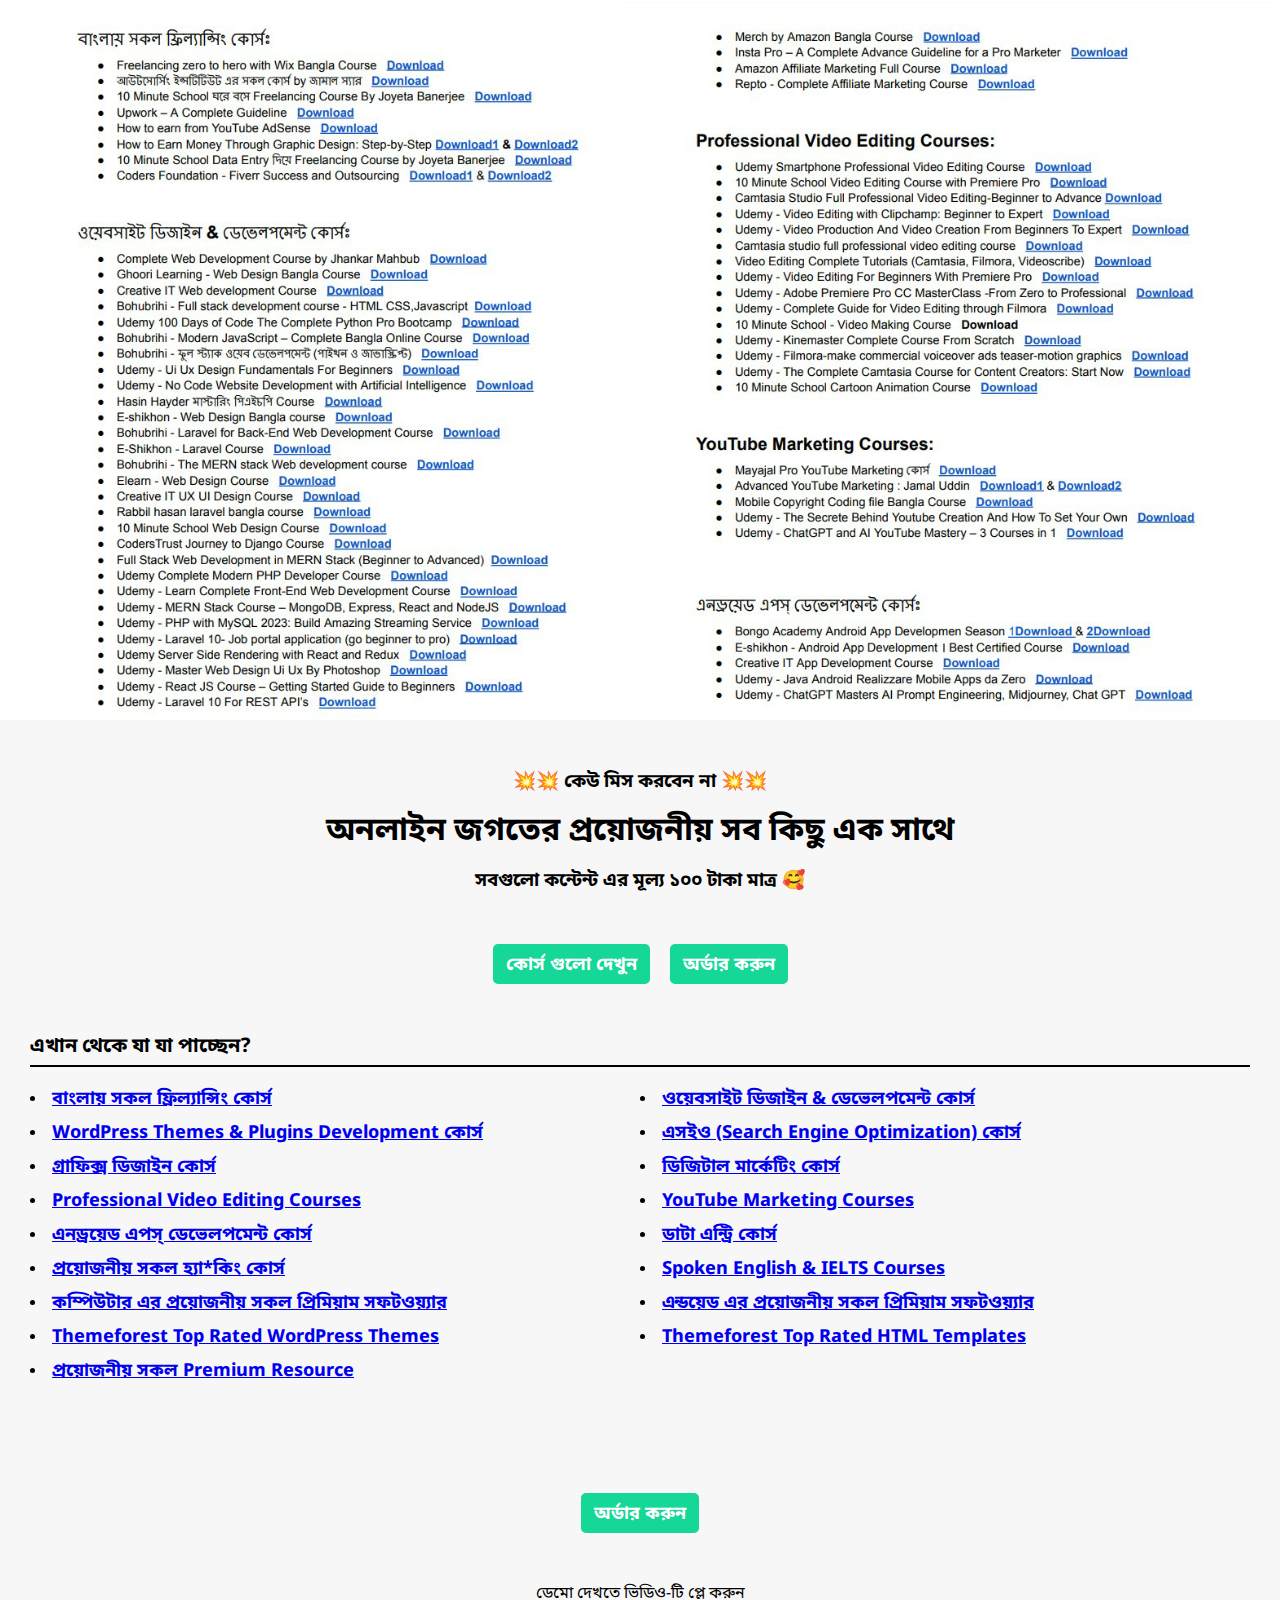
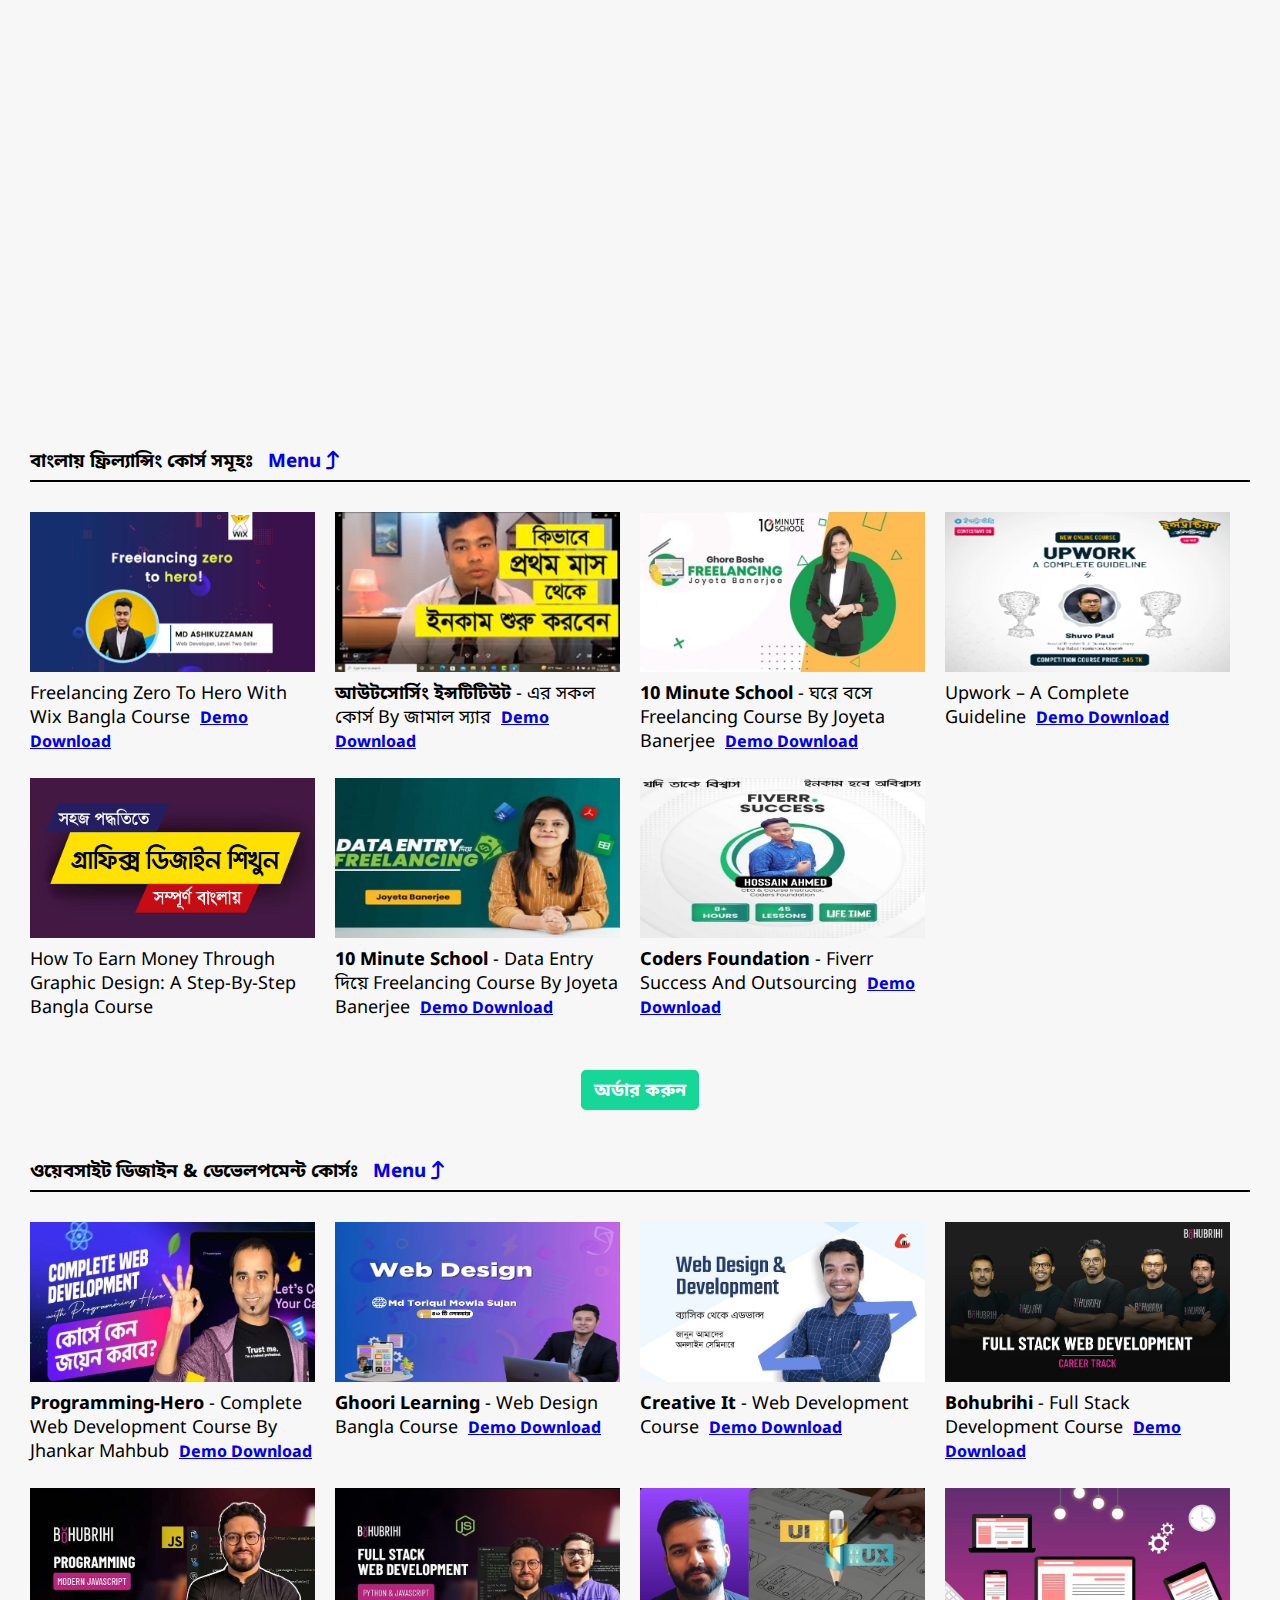
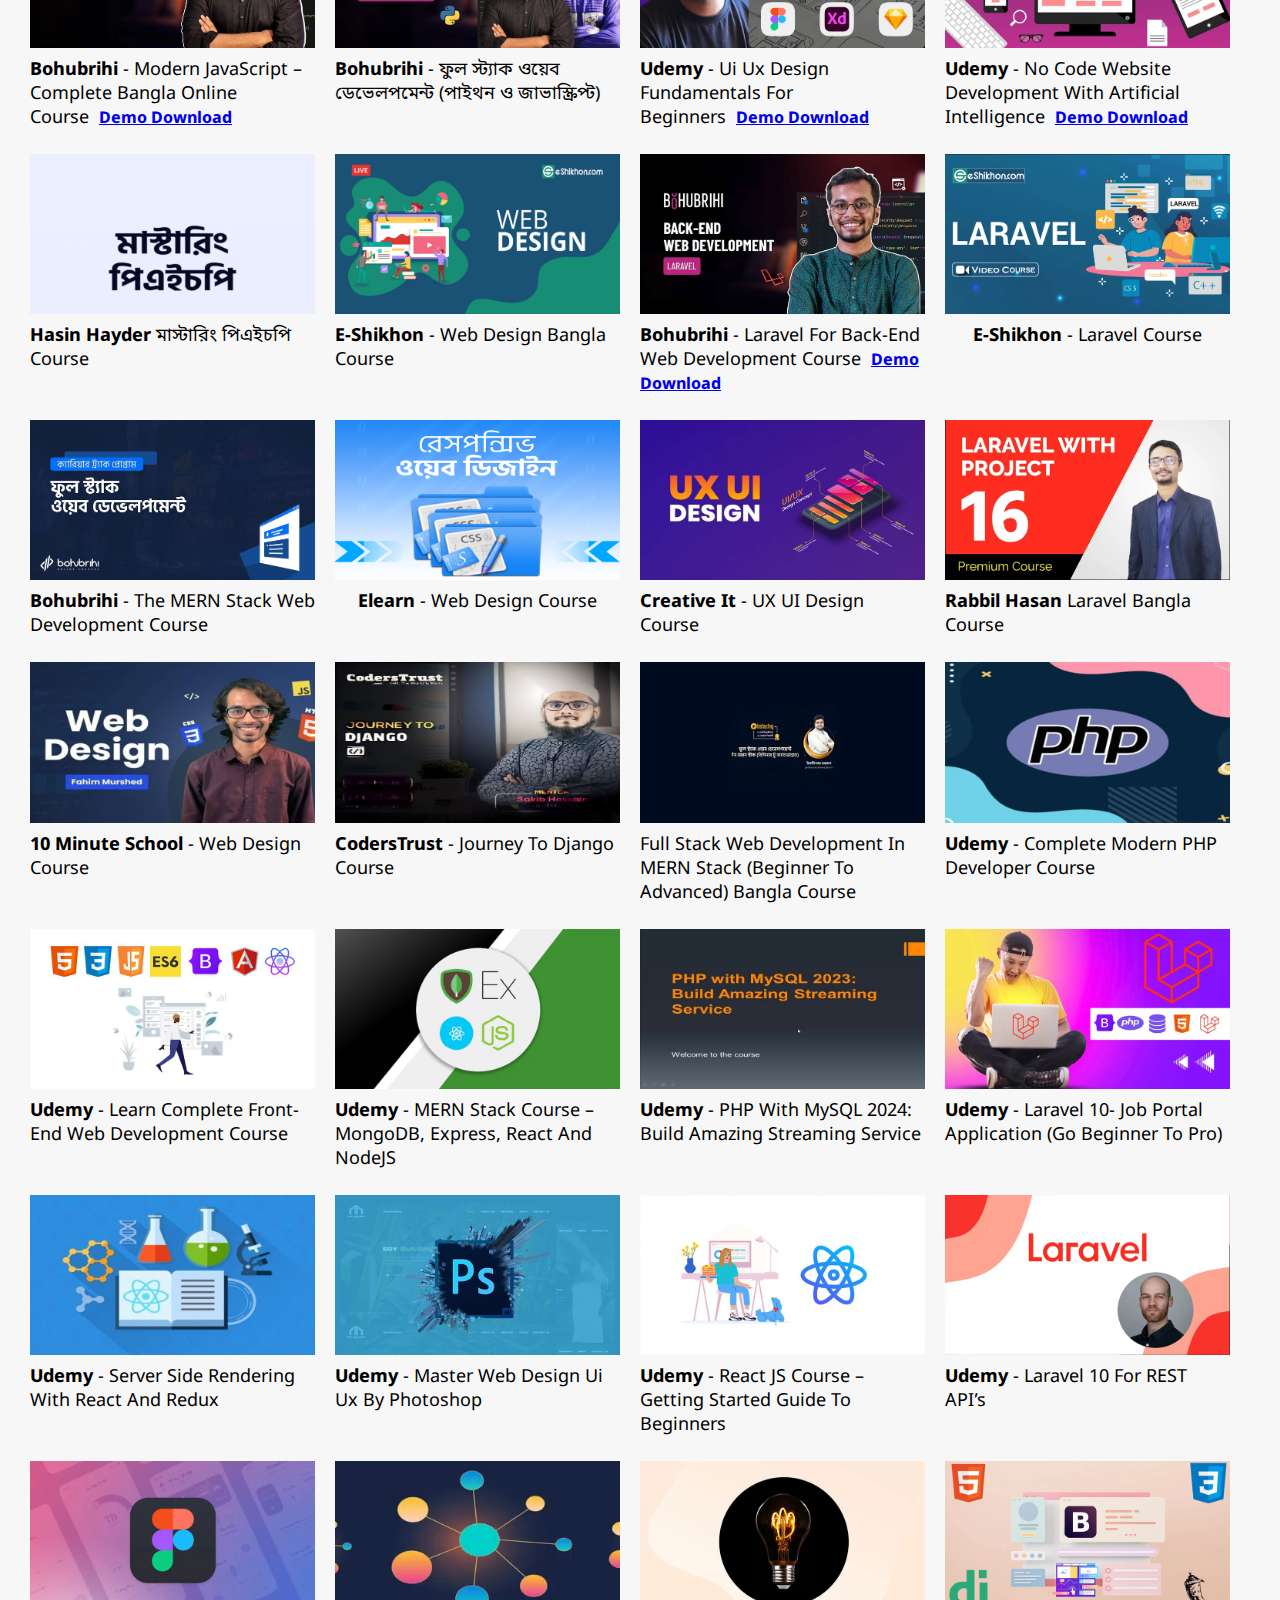
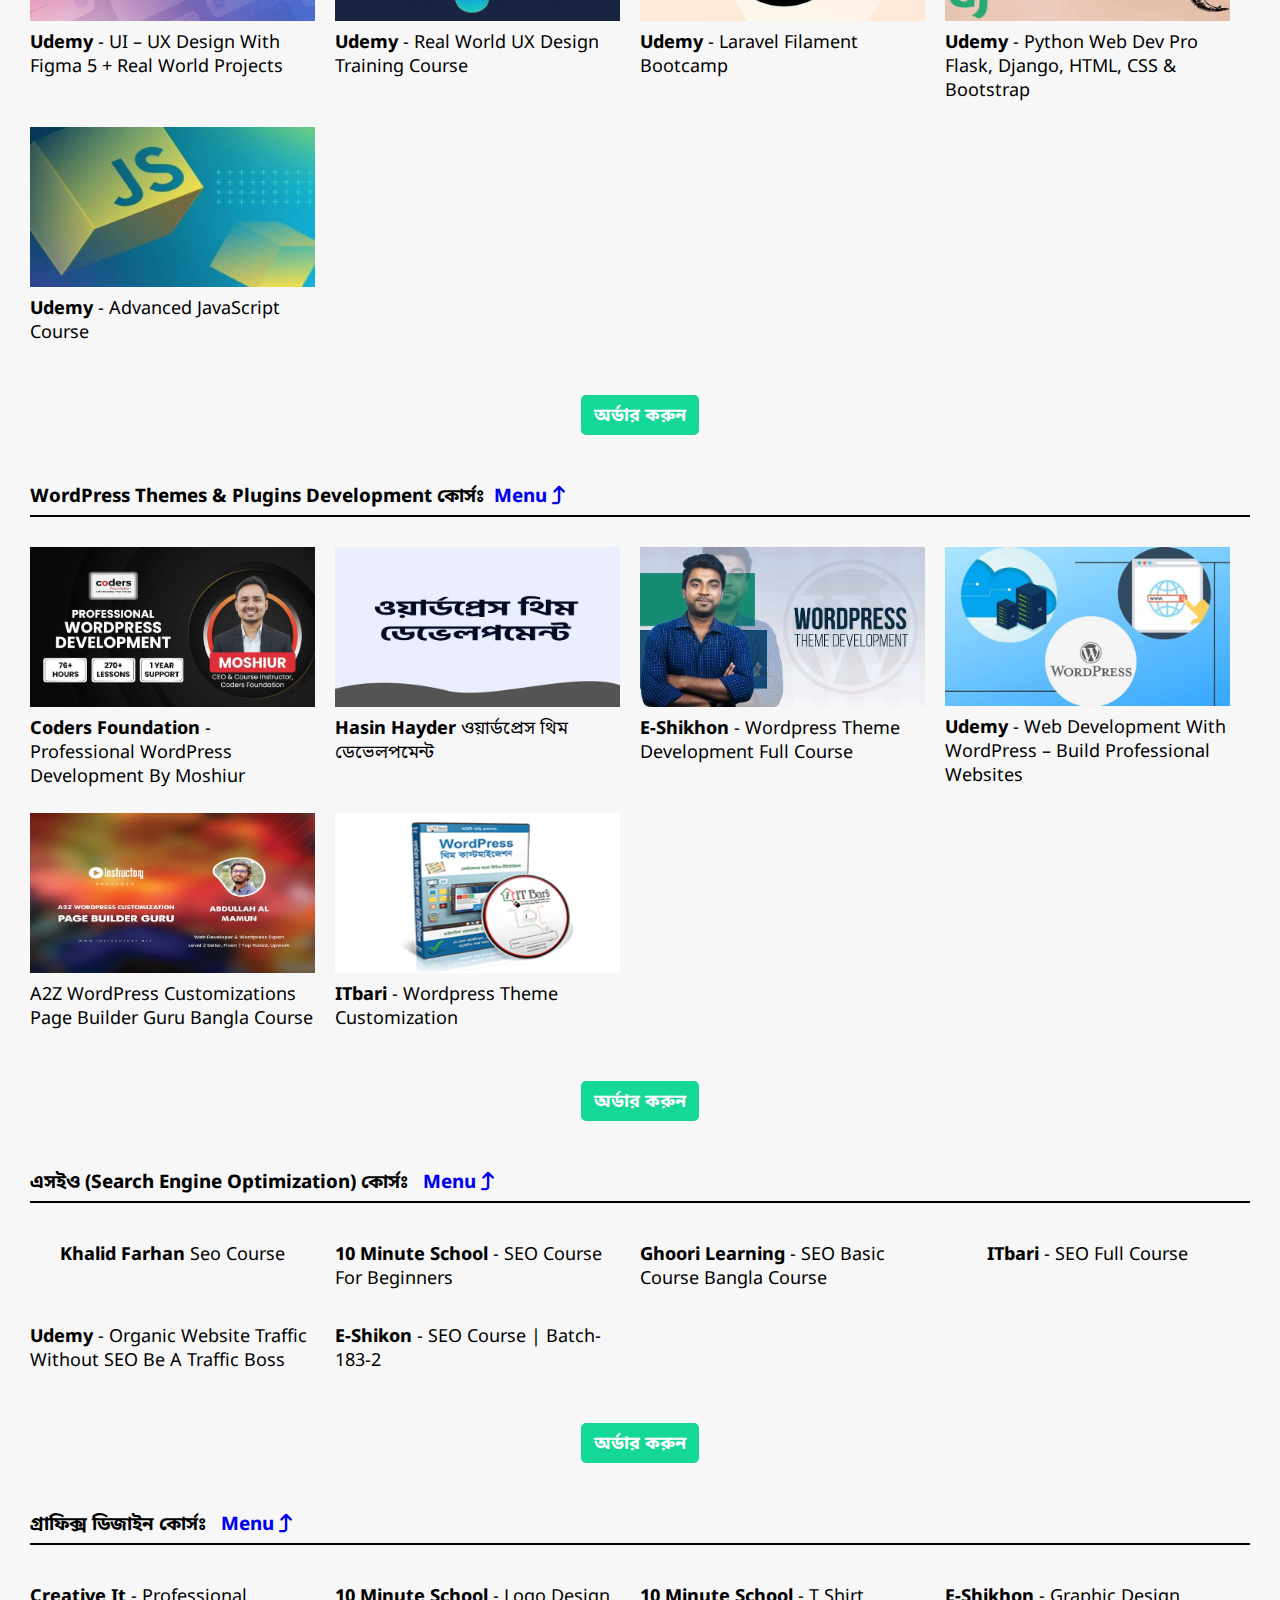
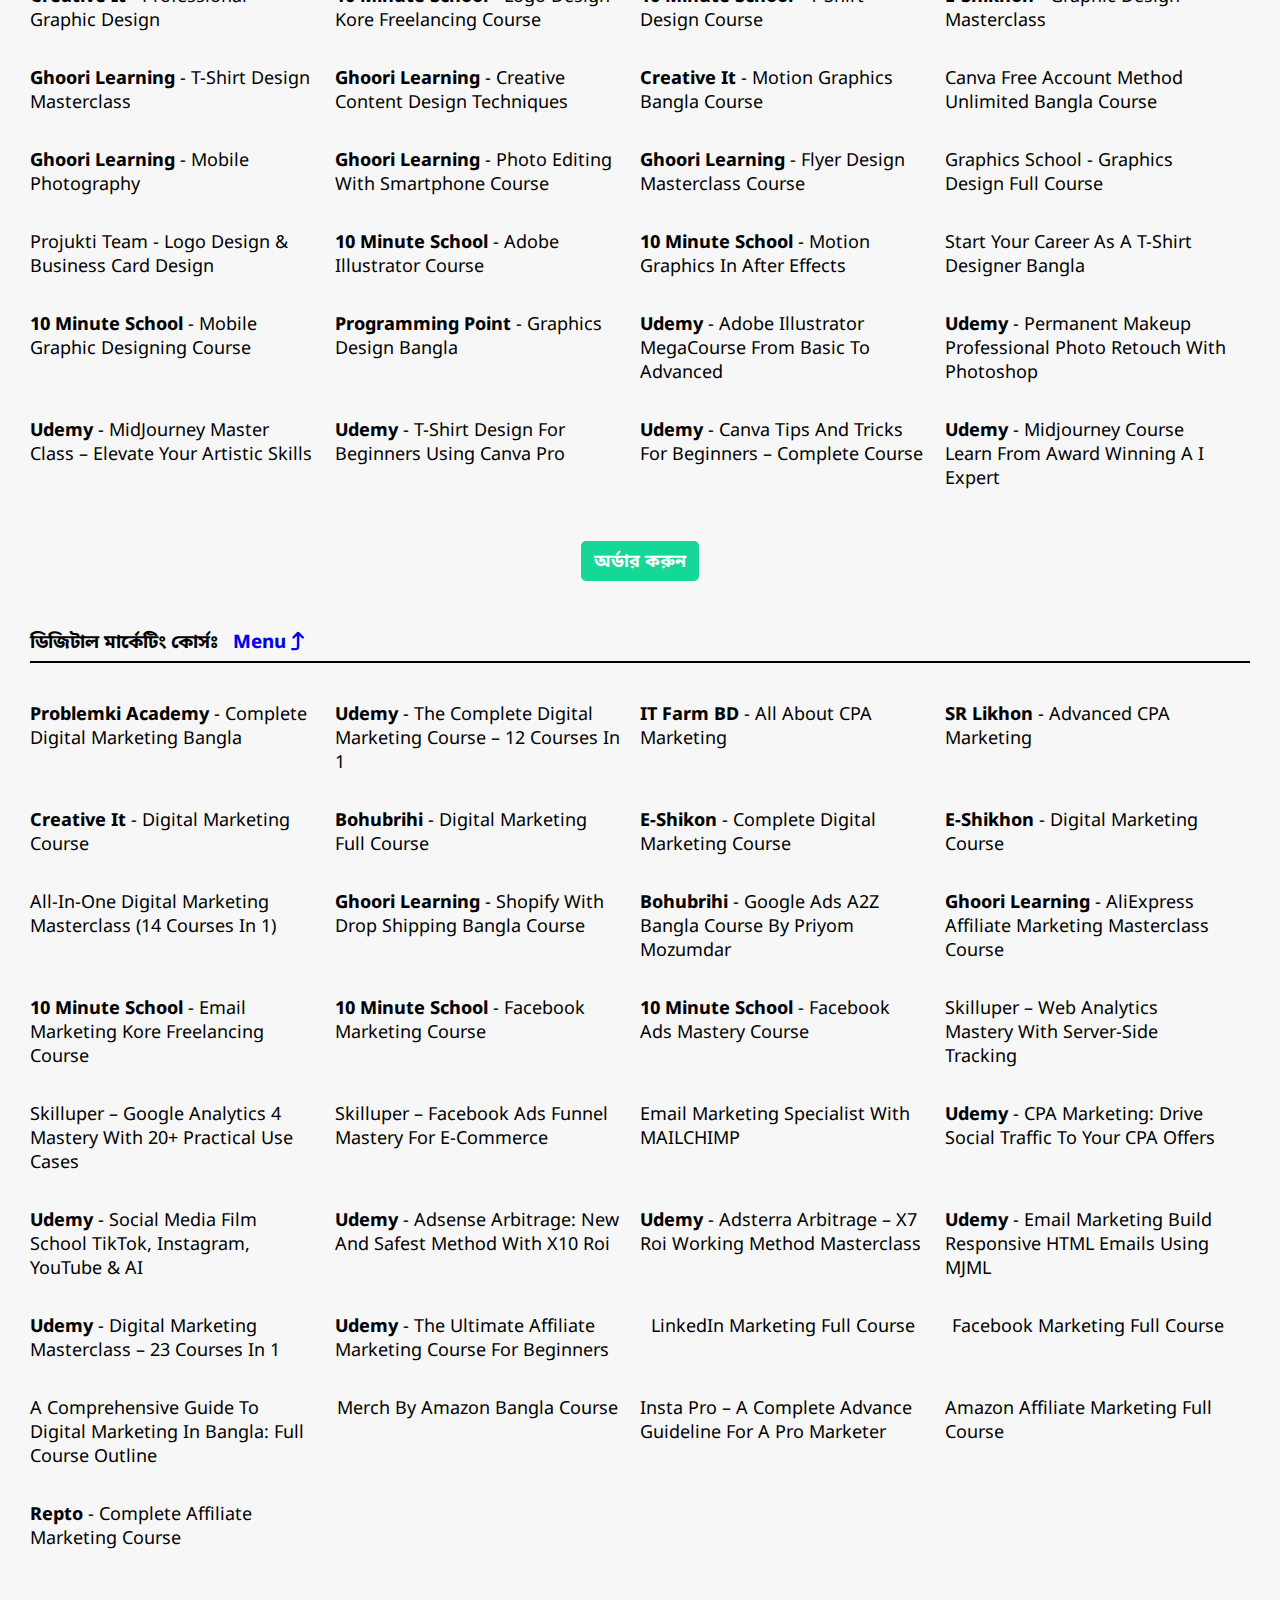
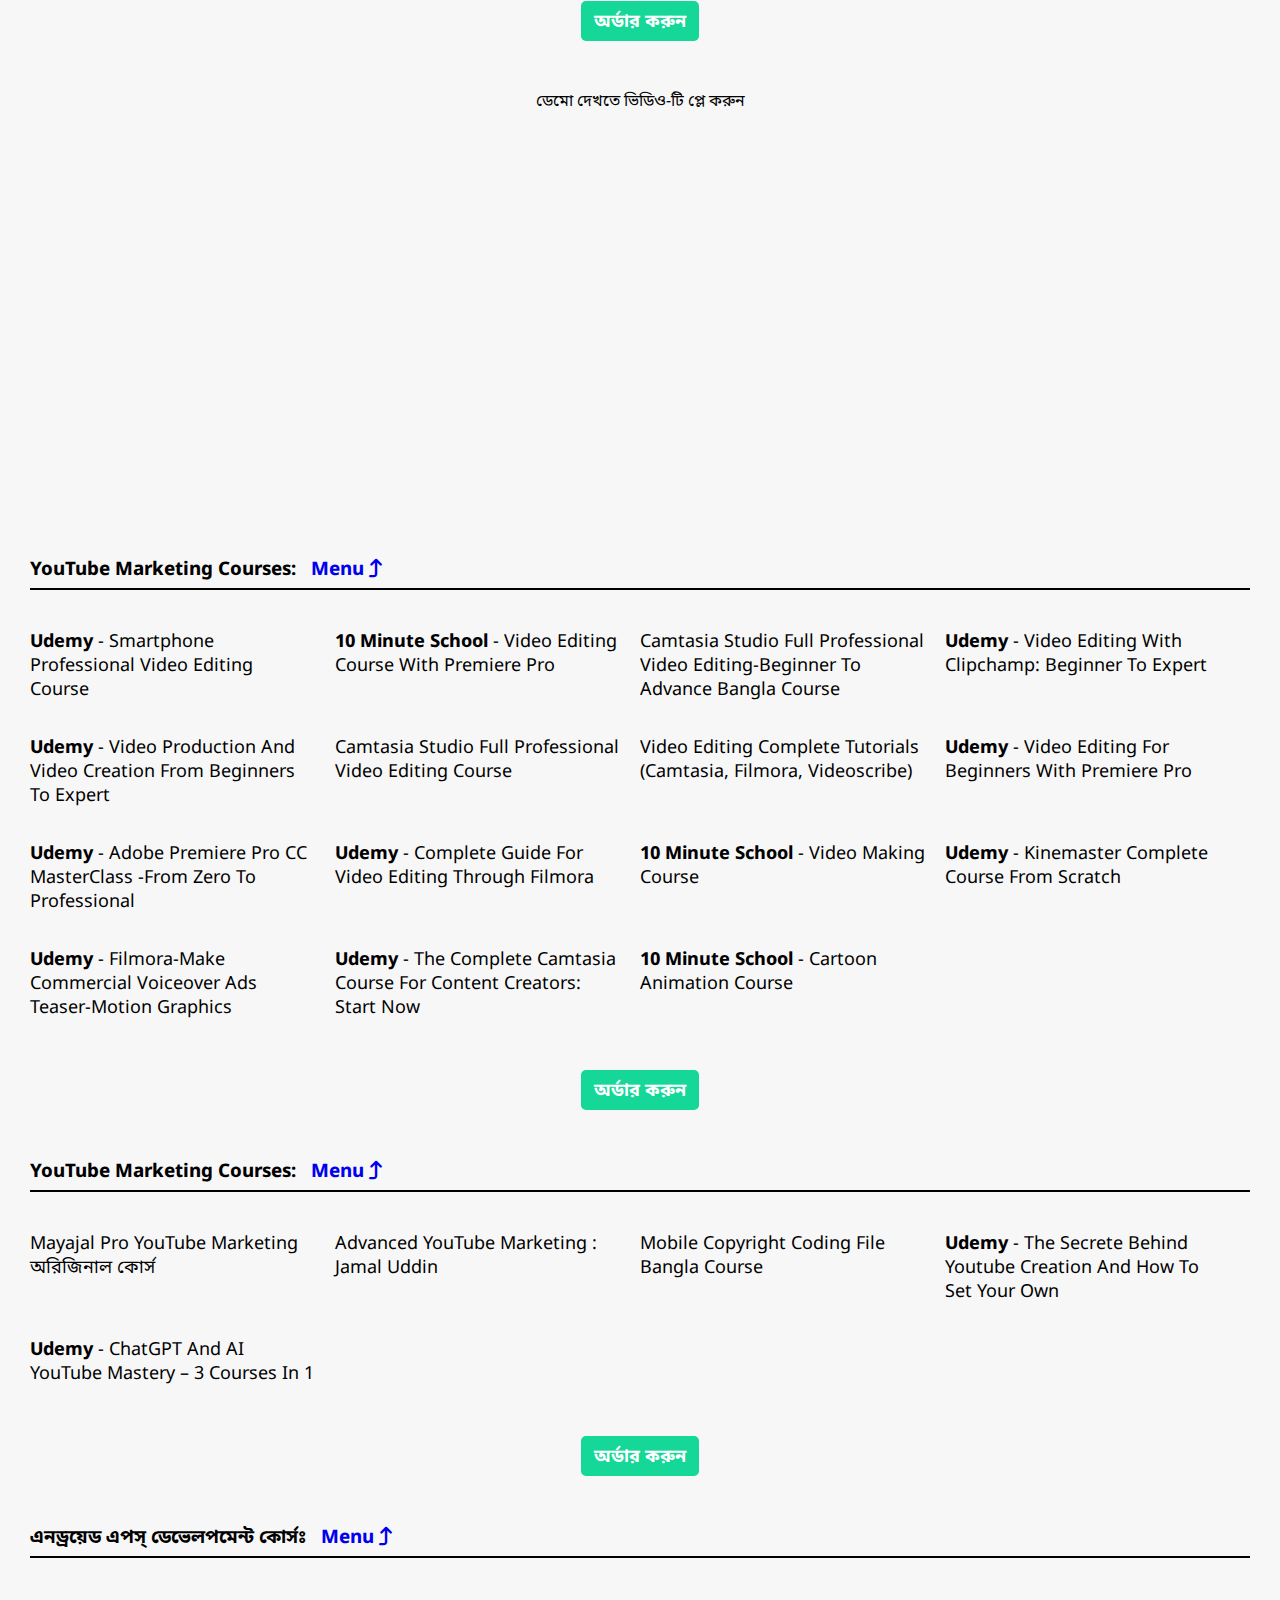
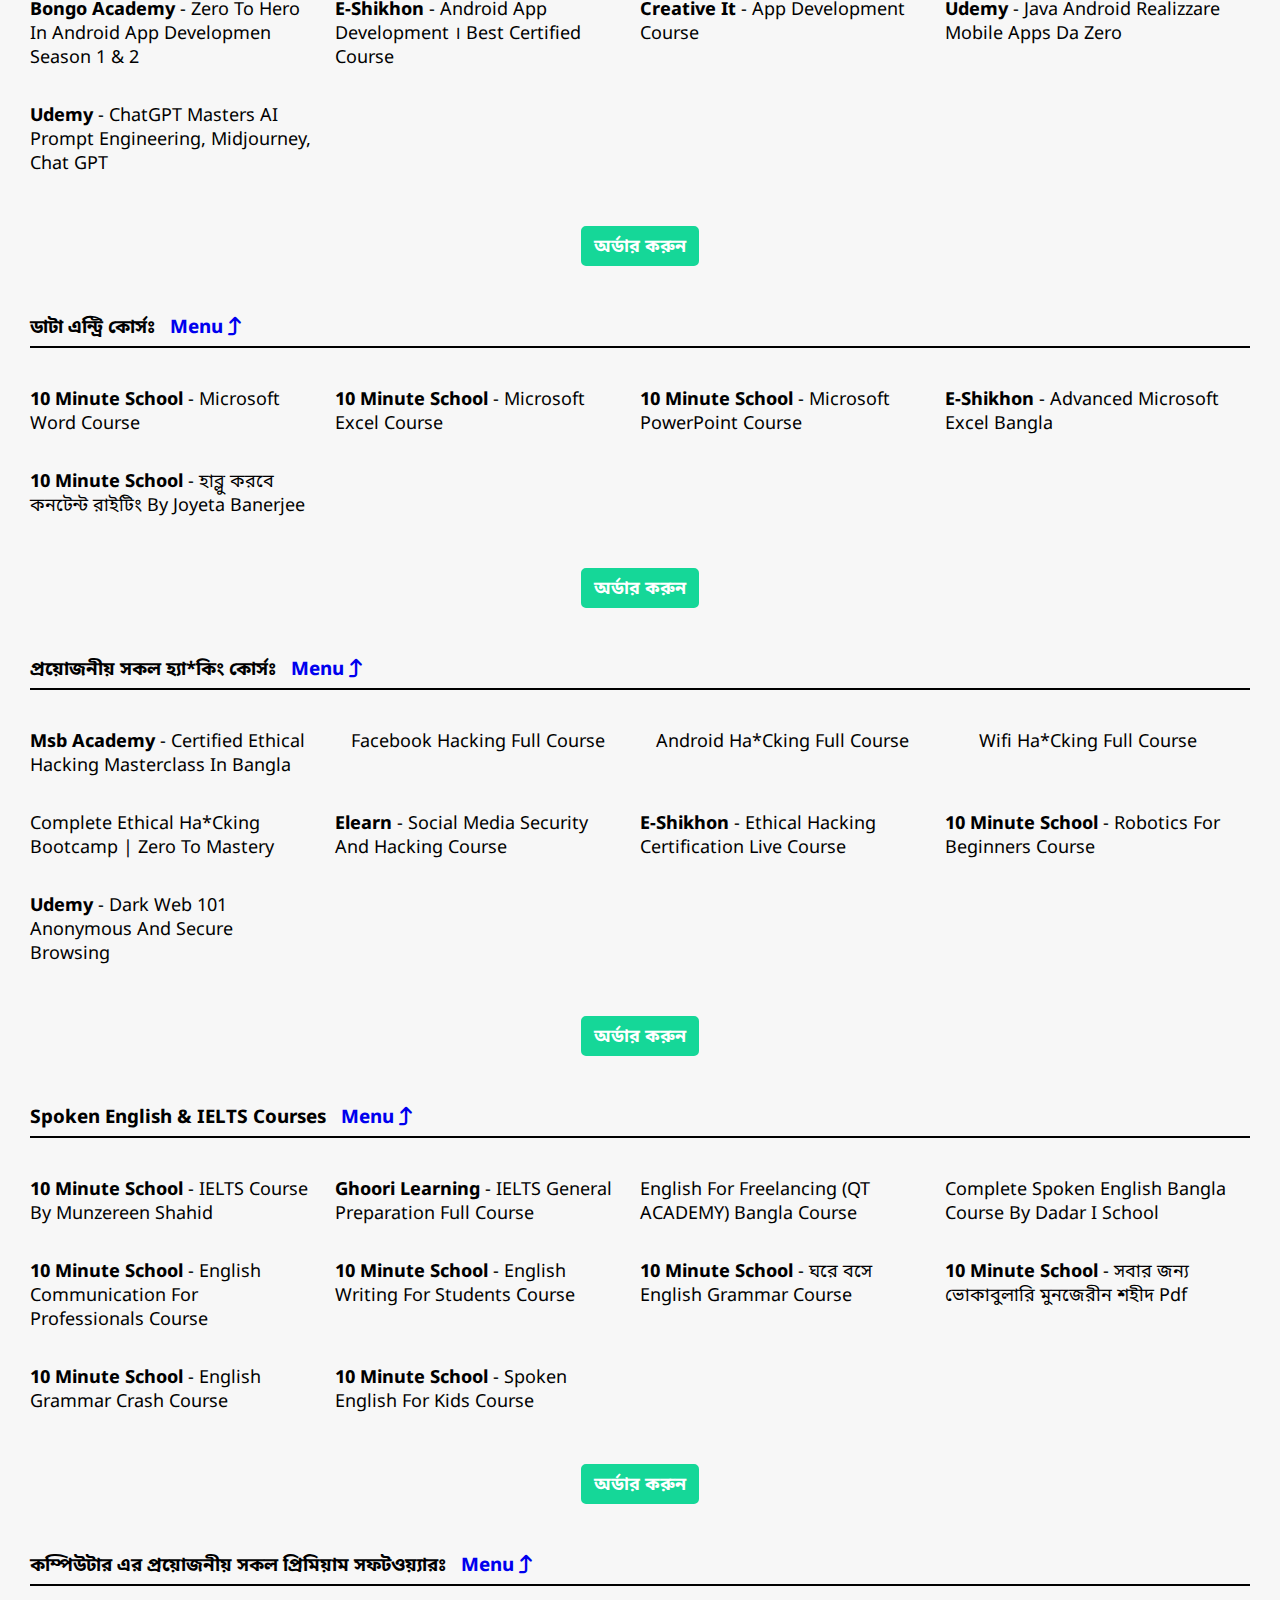
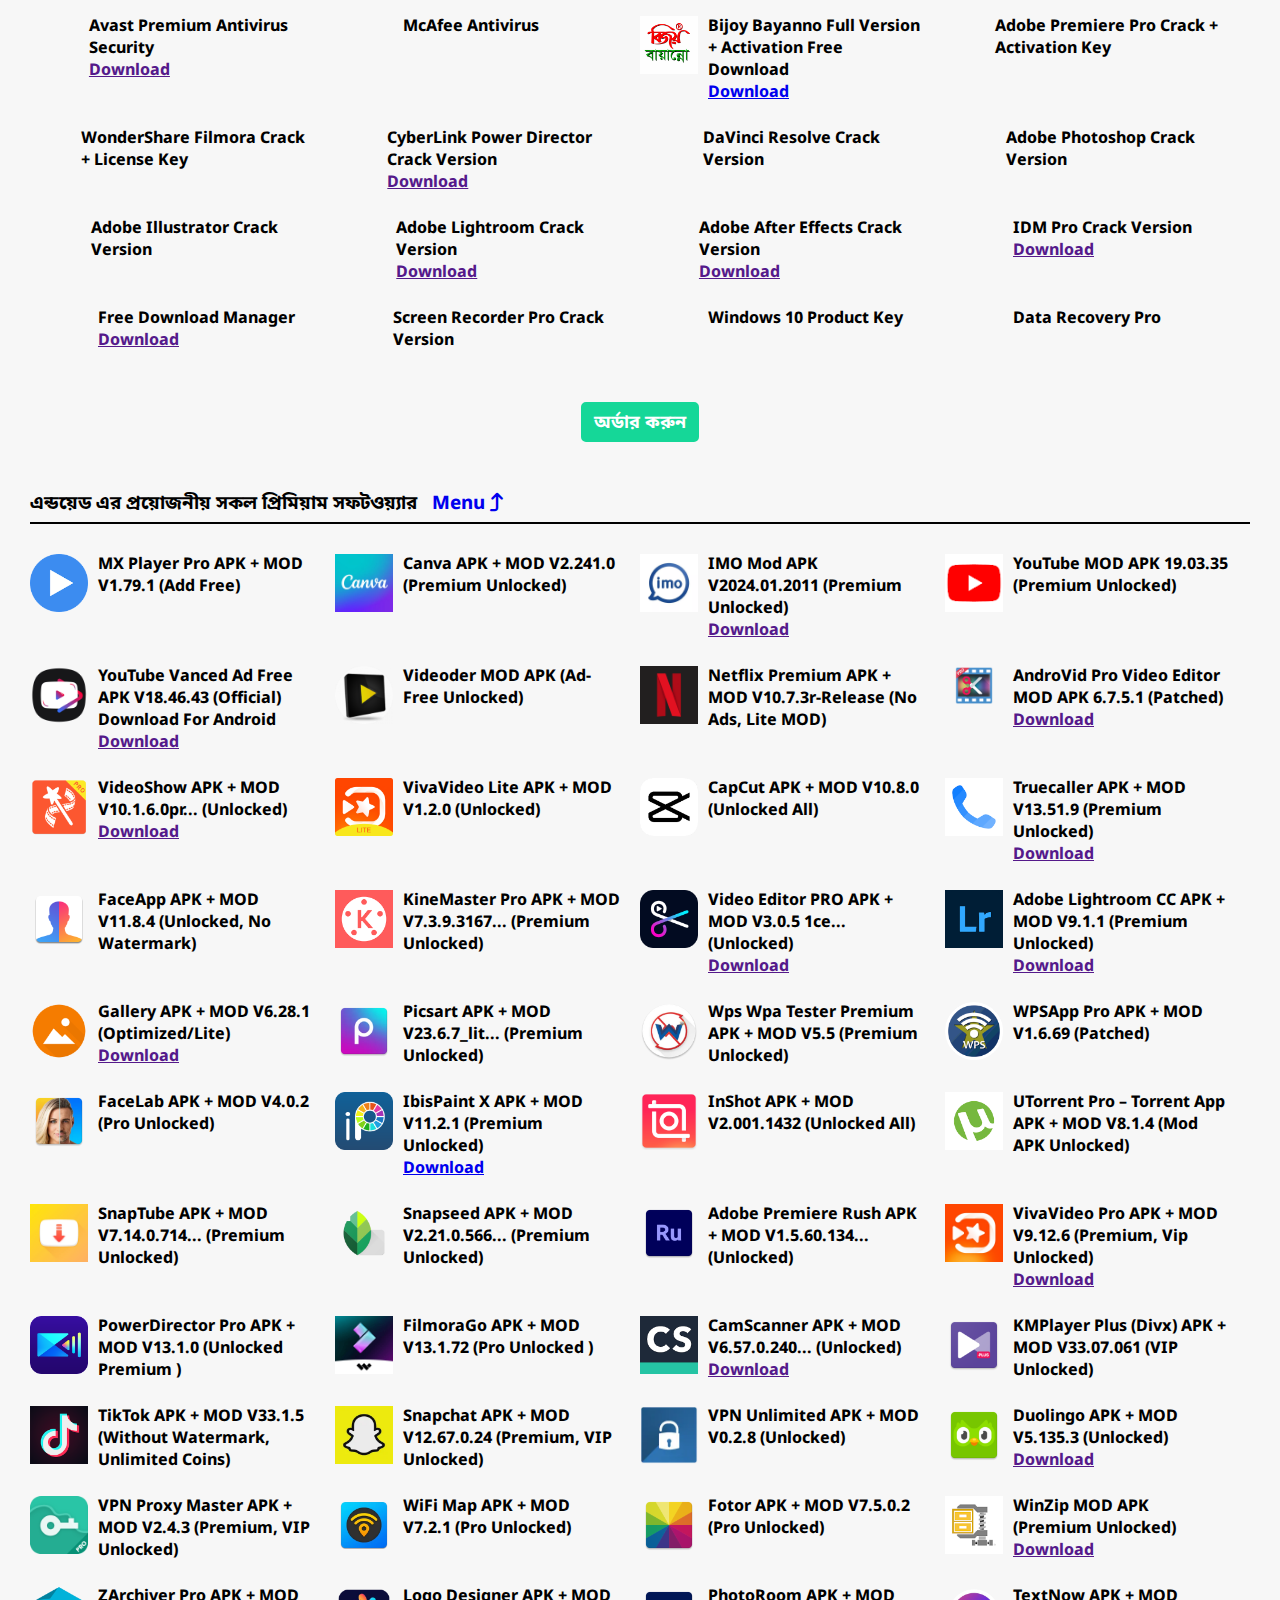
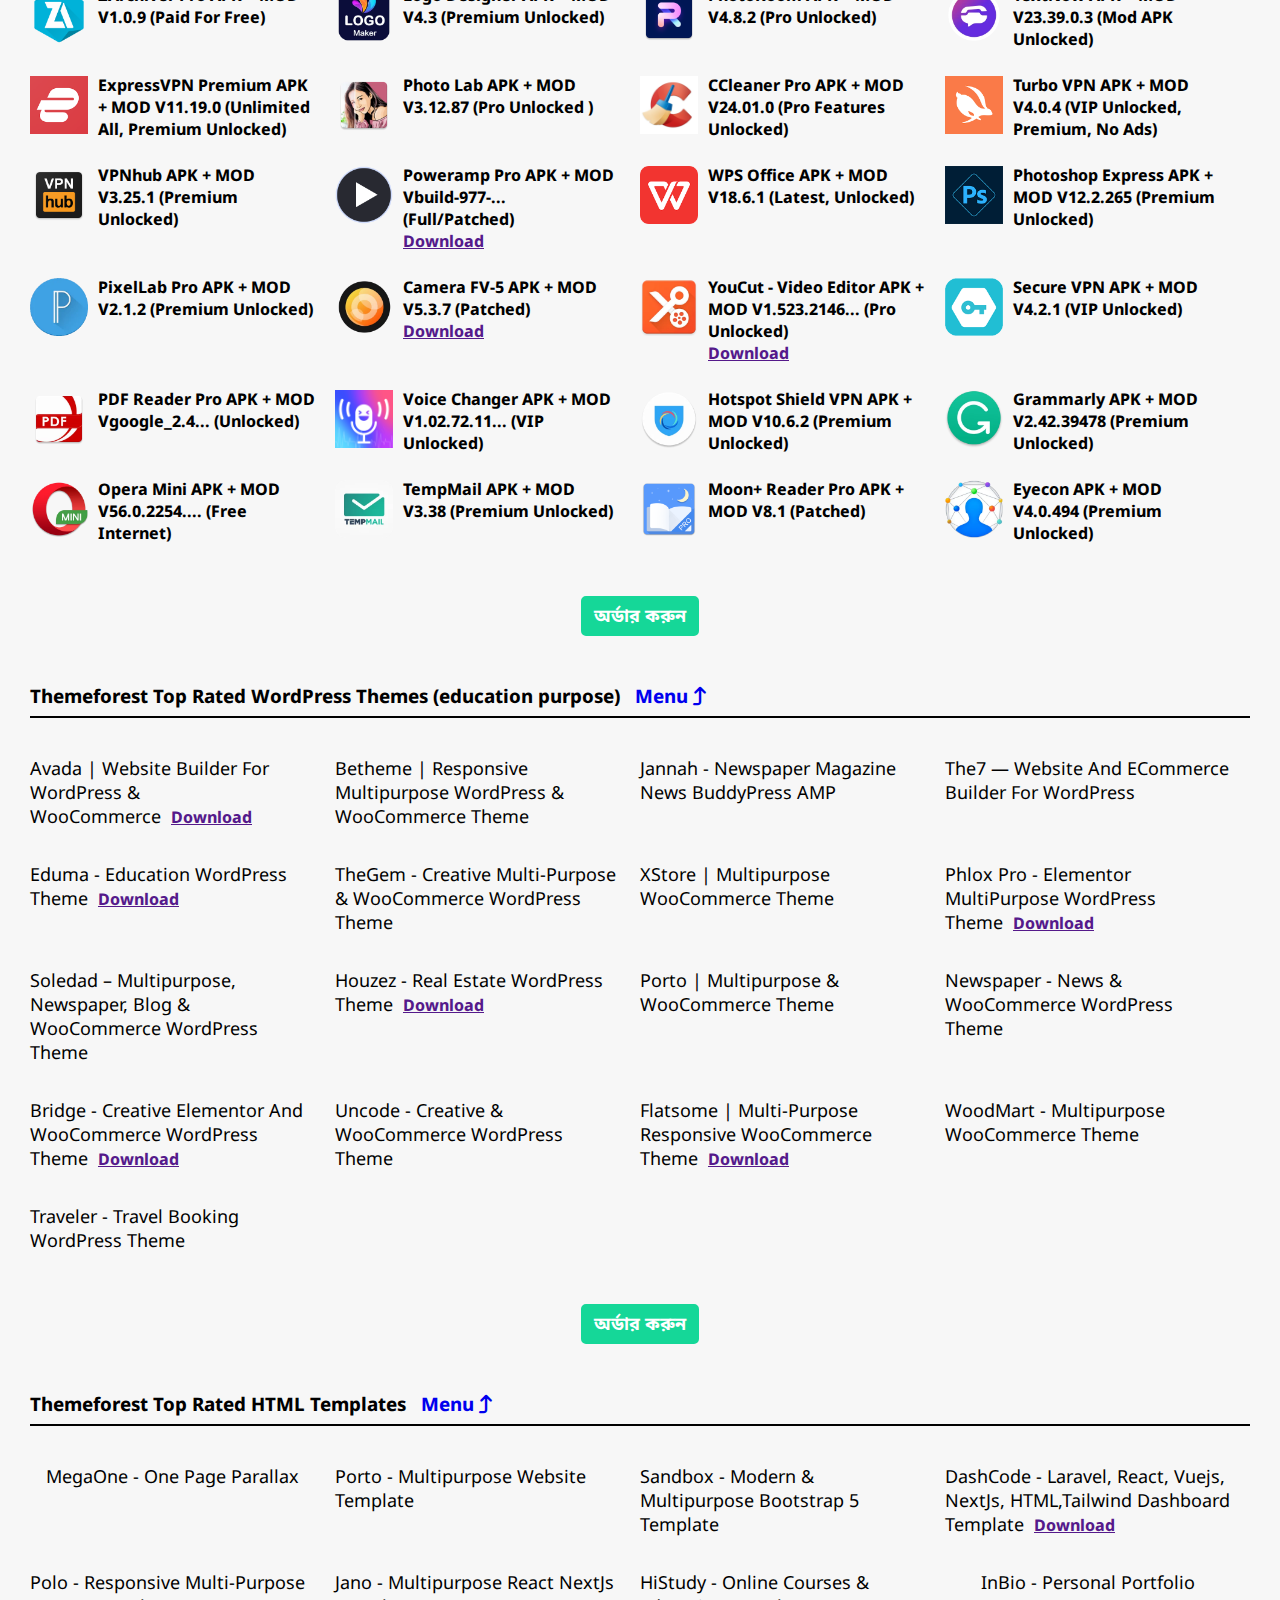
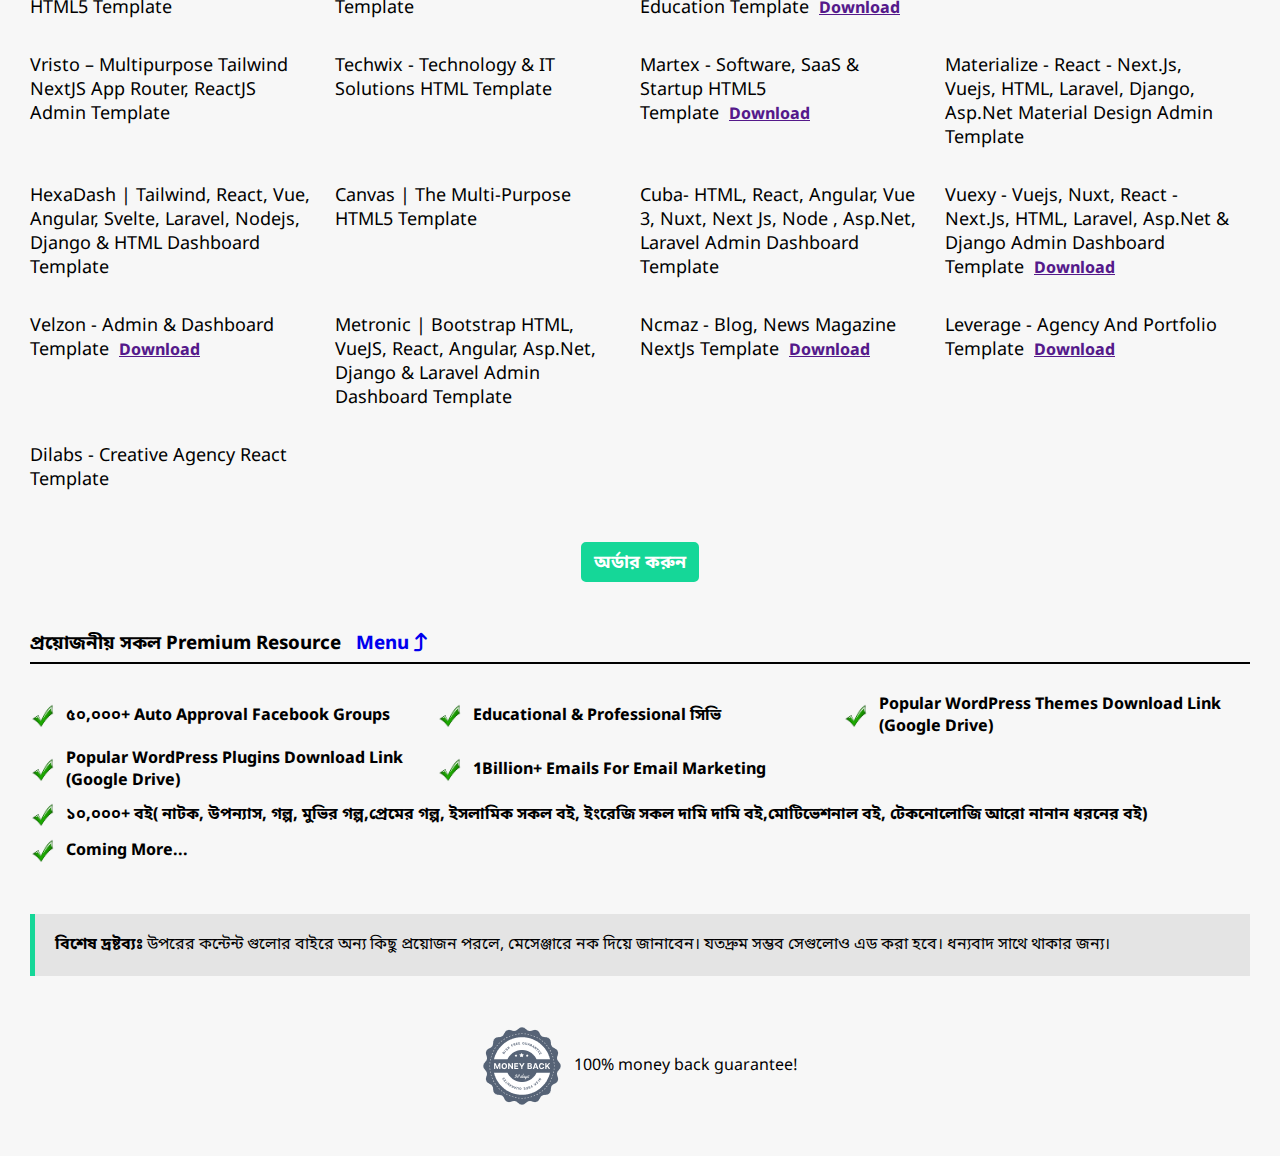
<file: index.html>
<!DOCTYPE html>
<html lang="UTF-8">

<head>
    <meta charset="UTF-8">
    <meta name="viewport" content="width=device-width, initial-scale=1.0">
    <link rel="icon" type="image/png" sizes="32x32" href="favicon.ico">
    <title>অনলাইন জগতের সবকিছু একসাথে</title>
    <link rel="stylesheet" href="assets/css/all.min.css">
    <link rel="stylesheet" href="assets/css/style.css">
</head>

<body>
    <header>
        <div class="container">

        </div>
    </header>
    <section class="hero">
        <div class="hero_img">
            <img src="assets/images/hero.jpg" alt="">
        </div>
        <div class="hero_content">
            <h3>💥💥 কেউ মিস করবেন না 💥💥</h3>
            <h1>অনলাইন জগতের প্রয়োজনীয় সব কিছু এক সাথে</h1>
            <h3>সবগুলো কন্টেন্ট এর মূল্য ১০০ টাকা মাত্র 🥰</h3>
            <div class="hero_btn">
                <div class="buy_btn"><a href="#home">কোর্স গুলো দেখুন</a></div>
                <div class="buy_btn"><a href="download.html" target="_blank">অর্ডার করুন</a></div>
            </div>
        </div>
    </section>
    <main>
        <div class="container">
            <div class="navigator" id="home">
                <h4>এখান থেকে যা যা পাচ্ছেন?</h4>
                <ul>
                    <li><a href="#banglaFreelancingCourse">বাংলায় সকল ফ্রিল্যান্সিং কোর্স</a></li>
                    <li><a href="#webDesignAndDevelopment">ওয়েবসাইট ডিজাইন & ডেভেলপমেন্ট কোর্স</a></li>
                    <li><a href="#wpThemesAndPluginsDevelopment">WordPress Themes &amp; Plugins Development কোর্স</a>
                    </li>
                    <li><a href="#seo">এসইও (Search Engine Optimization) কোর্স</a></li>
                    <li><a href="#graphicsDesign">গ্রাফিক্স ডিজাইন কোর্স</a></li>
                    <li><a href="#digitalMarketing">ডিজিটাল মার্কেটিং কোর্স</a></li>
                    <li><a href="#videoEditing">Professional Video Editing Courses</a></li>
                    <li><a href="#youtubeMarketing">YouTube Marketing Courses</a></li>
                    <li><a href="#androidAppsDevelopment">এনড্রয়েড এপস্ ডেভেলপমেন্ট কোর্স</a></li>
                    <li><a href="#dataEntry">ডাটা এন্ট্রি কোর্স</a></li>
                    <li><a href="#allHacking">প্রয়োজনীয় সকল হ্যা*কিং কোর্স</a></li>
                    <li><a href="#emglishIelts">Spoken English & IELTS Courses</a></li>
                    <li><a href="#windowsPremiumSoft">কম্পিউটার এর প্রয়োজনীয় সকল প্রিমিয়াম সফটওয়্যার</a></li>
                    <li><a href="#androidPremiumSoft">এন্ডয়েড এর প্রয়োজনীয় সকল প্রিমিয়াম সফটওয়্যার</a></li>
                    <li><a href="#wordpressTheme">Themeforest Top Rated WordPress Themes</a></li>
                    <li><a href="#htmlTemplate">Themeforest Top Rated HTML Templates</a></li>
                    <li><a href="#premiumResource">প্রয়োজনীয় সকল Premium Resource</a></li>
                </ul>
            </div>

            <!-- Freelancing Courses -->
            <div class="buy_btn"><a href="download.html" target="_blank">অর্ডার করুন</a></div>
            <div class="buy_btn">ডেমো দেখতে ভিডিও-টি প্লে করুন</div>
            <div class="ytv">
                <iframe src="https://www.youtube.com/embed/v1cpXvRVHx0?si=OX8w1W6i6z_vZX8r" title="YouTube video player" frameborder="0" allow="accelerometer; autoplay; clipboard-write; encrypted-media; gyroscope; picture-in-picture; web-share" referrerpolicy="strict-origin-when-cross-origin" allowfullscreen></iframe> 
            </div>

            <section class="content_section" id="banglaFreelancingCourse">
                <h3>বাংলায় ফ্রিল্যান্সিং কোর্স সমূহঃ <a href="#home">Menu <i class="fa-solid fa-arrow-turn-up"></i></a></h3>
                <ul>
                    <li>
                        <img src="assets/images/freelancing-zero-to-hero-with-wix-bangla-course.jpg">
                        <p>Freelancing zero to hero with Wix Bangla Course<a href="https://teraboxapp.com/s/1e42Jrgt-AQnM8Aa0bFLflw" target="_blank">Demo Download</a></p>
                    </li>
                    <li>
                        <img src="assets/images/আউটসোর্সিং-ইন্সটিটিউট-by-জামাল-স্যার.jpg">
                        <p><strong>আউটসোর্সিং ইন্সটিটিউট</strong> - এর সকল কোর্স by জামাল স্যার<a href="https://teraboxapp.com/s/1B5Q-5CN0nTtZ4OuAqxdODA" target="_blank">Demo Download</a></p>
                    </li>
                    <li>
                        <img src="assets/images/10-Minute-School-ঘরে-বসে-Freelancing-Joyeta-Banerjee.jpg">
                        <p><strong>10 Minute School</strong> - ঘরে বসে Freelancing Course By Joyeta Banerjee<a href="https://teraboxapp.com/s/1UB8ovInedp0L3BAsSDvUBg" target="_blank">Demo Download</a></p>
                    </li>
                    <li>
                        <img src="assets/images/upwork-a-complete-guideline.jpg">
                        <p>Upwork – A Complete Guideline<a href="https://teraboxapp.com/s/1jH6pgE6Uy5kyeb5B22iRgA" target="_blank">Demo Download</a></p>
                    </li>
                    <li>
                        <img
                            src="assets/images/how-to-earn-money-through-graphic-design-a-step-by-step-bangla-course.jpg">
                        <p>How to Earn Money Through Graphic Design: A Step-by-Step Bangla Course</p>
                    </li>
                    <li>
                        <img src="assets/images/10-Minute-School-Data-Entry.jpg">
                        <p><strong>10 Minute School</strong> - Data Entry দিয়ে Freelancing Course by Joyeta Banerjee<a href="https://teraboxapp.com/s/1WrvHiWrzi_xGhogCudWlRA" target="_blank">Demo Download</a></p>
                    </li>
                    <li>
                        <img src="assets/images/Fiverr-Success-and-Outsourcing-Coders-Foundation.jpg">
                        <p><strong>Coders Foundation</strong> - Fiverr Success and Outsourcing<a href="https://teraboxapp.com/s/16FDdGjl10wsF1k2AZ6oP8w" target="_blank">Demo Download</a></p>
                    </li>
                </ul>
            </section>

            <!-- Web Design & Development -->
            <div class="buy_btn"><a href="download.html" target="_blank">অর্ডার করুন</a></div>
            <section class="content_section" id="webDesignAndDevelopment">
                <h3>ওয়েবসাইট ডিজাইন & ডেভেলপমেন্ট কোর্সঃ <a href="#home">Menu <i class="fa-solid fa-arrow-turn-up"></i></a></h3>
                <ul>
                    <li>
                        <img src="assets/images/Programming-Hero-complete-Web-Development-Course.jpg" loading="lazy">
                        <p><strong>Programming-Hero</strong> - complete Web Development Course by Jhankar Mahbub<a href="https://teraboxapp.com/s/1KJa7Umja13S3u2tUGcl4pg" target="_blank">Demo Download</a></p>
                    </li>
                    <li>
                        <img src="assets/images/ghoori-learning-web-design-bangla-course.jpg" loading="lazy">
                        <p><strong>Ghoori Learning</strong> - Web Design Bangla Course<a href="https://teraboxapp.com/s/1e5qSTjO0OgRqn5SxJJWkaw" target="_blank">Demo Download</a></p>
                    </li>
                    <li>
                        <img src="assets/images/Creative-IT-Web-Development-Course.jpg" loading="lazy">
                        <p><strong>Creative It</strong> - Web development Course<a href="https://teraboxapp.com/s/19lFcq_fwqSxPQl2r8tFDFg" target="_blank">Demo Download</a></p>
                    </li>
                    <li>
                        <img src="assets/images/bohubrihi-full-stack-development-course-html-css-js.jpg" loading="lazy">
                        <p><strong>Bohubrihi</strong> - Full stack development course<a href="https://teraboxapp.com/s/1Fa7hRB8a2HNs7q17qnmM9w" target="_blank">Demo Download</a></p>
                    </li>
                    <!-- <li>
                        <img src="assets/images/udemy-100-days-of-code-the-complete-python-pro-bootcamp.jpg" loading="lazy">
                        <p><strong>Udemy</strong> - 100 Days of Code The Complete Python Pro Bootcamp<a href="https://teraboxapp.com/s/1rhJ7NZDf6rRABpq1I1_HWA" target="_blank">Demo Download</a></p>
                    </li> -->
                    <li>
                        <img src="assets/images/bohubrihi-modern-javascript-complete-bangla-online-course.jpg" loading="lazy">
                        <p><strong>Bohubrihi</strong> - Modern JavaScript – Complete Bangla Online Course<a href="https://teraboxapp.com/s/1gB4h8AvYzPXnyuEXrW5Qrg" target="_blank">Demo Download</a></p>
                    </li>
                    <li>
                        <img src="assets/images/Full-Stack-Web-Development-with-Python-JavaScript.jpg" loading="lazy">
                        <p><strong>Bohubrihi</strong> - ফুল স্ট্যাক ওয়েব ডেভেলপমেন্ট (পাইথন ও জাভাস্ক্রিপ্ট)</p>
                    </li>
                    <li>
                        <img src="assets/images/udemy-ui-ux-design-fundamentals-for-beginners.jpg" loading="lazy">
                        <p><strong>Udemy</strong> - Ui Ux Design Fundamentals For Beginners<a href="https://teraboxapp.com/s/1WL5Rws_1p4fGhb2HEoGxyg" target="_blank">Demo Download</a></p>
                        </p>
                    </li>
                    <li>
                        <img src="assets/images/udemy-no-code-website-development-with-artificial-intelligence.jpg" loading="lazy">
                        <p><strong>Udemy</strong> - No Code Website Development with Artificial Intelligence<a href="https://teraboxapp.com/s/17liGJYJ6OArOgo3YY_luxQ" target="_blank">Demo Download</a></p>
                    </li>
                    <li>
                        <img src="assets/images/Hasin-Hayder-মাস্টারিং-পিএইচপি-Course.jpg" loading="lazy">
                        <p><strong>Hasin Hayder</strong> মাস্টারিং পিএইচপি Course</p>
                    </li>
                    <li>
                        <img src="assets/images/web-design-bangla-course-by-eshikon.jpg" loading="lazy">
                        <p><strong>E-shikhon</strong> - Web Design Bangla course</p>
                    </li>
                    <li>
                        <img src="assets/images/bohubrihi-laravel-for-back-end-web-development.jpg" loading="lazy">
                        <p><strong>Bohubrihi</strong> - Laravel for Back-End Web Development Course<a href="https://teraboxapp.com/s/110NpJK4vNlCf5ZC4K8yclw" target="_blank">Demo Download</a></p>
                        </p>
                    </li>
                    <li>
                        <img src="assets/images/e-shikhon-laravel-course.jpg" loading="lazy">
                        <p><strong>E-shikhon</strong> - Laravel Course</p>
                    </li>
                    <li>
                        <img src="assets/images/bohubrihi-The-MERN-stack-Web-development-course.jpg" loading="lazy">
                        <p><strong>Bohubrihi</strong> - The MERN stack Web development course</p>
                    </li>
                    <li>
                        <img src="assets/images/Elearn-Web-Design-Course.jpg" loading="lazy">
                        <p><strong>Elearn</strong> - Web Design Course</p>
                    </li>
                    <li>
                        <img src="assets/images/creative-it-ux-ui-design-course.jpg" loading="lazy">
                        <p><strong>Creative It</strong> - UX UI Design Course</p>
                    </li>
                    <li>
                        <img src="assets/images/rabbil-hasan-laravel-bangla-course.jpg" loading="lazy">
                        <p><strong>Rabbil hasan</strong> laravel bangla course</p>
                    </li>
                    <li>
                        <img src="assets/images/10-Minute-School-Web-Design-Course.jpg" loading="lazy">
                        <p><strong>10 Minute School</strong> - Web Design Course</p>
                    </li>
                    <li>
                        <img src="assets/images/coderstrust-journey-to-django-course.jpg" loading="lazy">
                        <p><strong>CodersTrust</strong> - Journey to Django Course</p>
                    </li>
                    <li>
                        <img
                            src="assets/images/full-stack-web-development-in-mern-stack-beginner-to-advanced-bangla-course.jpg" loading="lazy">
                        <p>Full Stack Web Development in MERN Stack (Beginner to Advanced) Bangla Course</p>
                    </li>
                    <li>
                        <img src="assets/images/udemy-complete-modern-php-developer-course.jpg" loading="lazy">
                        <p><strong>Udemy</strong> - Complete Modern PHP Developer Course</p>
                    </li>
                    <li>
                        <img src="assets/images/udemy-learn-complete-front-end-web-development-course.jpg" loading="lazy">
                        <p><strong>Udemy</strong> - Learn Complete Front-End Web Development Course</p>
                    </li>
                    <li>
                        <img src="assets/images/udemy-mern-stack-course-mongodb-express-react-and-nodejs.jpg" loading="lazy">
                        <p><strong>Udemy</strong> - MERN Stack Course – MongoDB, Express, React and NodeJS</p>
                    </li>
                    <li>
                        <img src="assets/images/udemy-php-with-mysql-2023-build-amazing-streaming-service.jpg" loading="lazy">
                        <p><strong>Udemy</strong> - PHP with MySQL 2024: Build Amazing Streaming Service</p>
                    </li>
                    <li>
                        <img src="assets/images/udemy-laravel-10-job-portal-application-go-beginner-to-pro.jpg" loading="lazy">
                        <p><strong>Udemy</strong> - Laravel 10- Job portal application (go beginner to pro)</p>
                    </li>
                    <li>
                        <img src="assets/images/udemy-server-side-rendering-with-react-and-redux.jpg" loading="lazy">
                        <p><strong>Udemy</strong> - Server Side Rendering with React and Redux</p>
                        </p>
                    </li>
                    <li>
                        <img src="assets/images/udemy-master-web-design-ui-ux-by-photoshop.jpg" loading="lazy">
                        <p><strong>Udemy</strong> - Master Web Design Ui Ux By Photoshop</p>
                    </li>
                    <li>
                        <img src="assets/images/udemy-react-js-course-getting-started-guide-to-beginners.jpg" loading="lazy">
                        <p><strong>Udemy</strong> - React JS Course – Getting Started Guide to Beginners</p>
                    </li>
                    <li>
                        <img src="assets/images/udemy-laravel-10-for-rest-apis.jpg" loading="lazy">
                        <p><strong>Udemy</strong> - Laravel 10 For REST API’s</p>
                    </li>
                    <li>
                        <img src="assets/images/udemy-ui-ux-design-with-figma-5-real-world-projects.jpg" loading="lazy">
                        <p><strong>Udemy</strong> - UI – UX Design With Figma 5 + Real World Projects</p>
                    </li>
                    <li>
                        <img src="assets/images/udemy-real-world-ux-design-training.jpg" loading="lazy">
                        <p><strong>Udemy</strong> - Real World UX Design Training Course</p>
                    </li>
                    <li>
                        <img src="assets/images/udemy-laravel-filament-bootcamp.jpg" loading="lazy">
                        <p><strong>Udemy</strong> - Laravel Filament Bootcamp</p>
                    </li>
                    <li>
                        <img src="assets/images/udemy-python-web-dev-pro-flask-django-html-css-bootstrap.jpg" loading="lazy">
                        <p><strong>Udemy</strong> - Python Web Dev Pro Flask, Django, HTML, CSS & Bootstrap</p>
                    </li>
                    <li>
                        <img src="assets/images/udemy-advanced-javascript-course.jpg" loading="lazy">
                        <p><strong>Udemy</strong> - Advanced JavaScript Course</p>
                    </li>
                </ul>
            </section>

            <!-- WordPress Themes & Plugins Development -->
            <div class="buy_btn"><a href="download.html" target="_blank">অর্ডার করুন</a></div>
            <section class="content_section" id="wpThemesAndPluginsDevelopment">
                <h3>WordPress Themes &amp; Plugins Development কোর্সঃ<a href="#home">Menu <i class="fa-solid fa-arrow-turn-up"></i></a></h3>
                <ul>
                    <li>
                        <img src="assets/images/Coders-Foundation-Professional-WordPress-Theme-Development.jpg" loading="lazy">
                        <p><strong>Coders Foundation</strong> - Professional WordPress Development by Moshiur</p>
                    </li>
                    <li>
                        <img src="assets/images/ওয়ার্ডপ্রেস-থিম-ডেভেলপমেন্ট-লার্ন-উইথ-হাসিন-হায়দার.jpg" loading="lazy">
                        <p><strong>Hasin Hayder</strong> ওয়ার্ডপ্রেস থিম ডেভেলপমেন্ট</p>
                    </li>
                    <li>
                        <img src="assets/images/e-shikhon-wordpress-theme-development-full-course.jpg" loading="lazy">
                        <p><strong>E-shikhon</strong> - Wordpress Theme Development Full Course</p>
                    </li>
                    <li>
                        <img src="assets/images/udemy-web-development-with-wordpress-build-professional-websites.jpg" loading="lazy">
                        <p><strong>Udemy</strong> - Web Development With WordPress – Build Professional Websites</p>
                    </li>
                    <li>
                        <img src="assets/images/a2z-wordpress-customizations-page-builder-guru-bangla-course.jpg" loading="lazy">
                        <p>A2Z WordPress Customizations Page Builder Guru Bangla Course</p>
                    </li>
                    <li>
                        <img src="assets/images/iTbari-WordpressThemecustomization.jpg" loading="lazy">
                        <p><strong>iTbari</strong> - Wordpress Theme customization</p>
                    </li>
                </ul>
            </section>

            <!-- Search Engine Optimization -->
            <div class="buy_btn"><a href="download.html" target="_blank">অর্ডার করুন</a></div>
            <section class="content_section" id="seo">
                <h3>এসইও (Search Engine Optimization) কোর্সঃ <a href="#home">Menu <i class="fa-solid fa-arrow-turn-up"></i></a></h3>
                <ul>
                    <li>
                        <img src="assets/images/khalid-farhan-seo-course.jpg" loading="lazy">
                        <p><strong>Khalid Farhan</strong> Seo Course</p>
                    </li>
                    <li>
                        <img src="assets/images/seo-course-thumbnail_new.jpg" loading="lazy">
                        <p><strong>10 Minute School</strong> - SEO Course for Beginners</p>
                    </li>
                    <li>
                        <img src="assets/images/ghoori-learning-seo-basic-course-bangla-course.jpg" loading="lazy">
                        <p><strong>Ghoori Learning</strong> - SEO Basic Course Bangla Course</p>
                        </p>
                    </li>
                    <li>
                        <img src="assets/images/iTbari-SEO-full-course.jpg" loading="lazy">
                        <p><strong>iTbari</strong> - SEO full course</p>
                    </li>
                    <li>
                        <img src="assets/images/udemy-organic-website-traffic-without-seo-be-a-traffic-boss.jpg" loading="lazy">
                        <p><strong>Udemy</strong> - Organic Website Traffic Without SEO Be A Traffic Boss</p>
                    </li>
                    <li>
                        <img src="assets/images/eshikhon-seo-course-batch-183-2.jpg" loading="lazy">
                        <p><strong>E-shikon</strong> - SEO Course | Batch-183-2</p>
                    </li>
                </ul>
            </section>

            <!-- Graphics Design -->
            <div class="buy_btn"><a href="download.html" target="_blank">অর্ডার করুন</a></div>
            <section class="content_section" id="graphicsDesign">
                <h3>গ্রাফিক্স ডিজাইন কোর্সঃ <a href="#home">Menu <i class="fa-solid fa-arrow-turn-up"></i></a></h3>
                <ul>
                    <li>
                        <img src="assets/images/creative-it-professional-graphic-design.jpg" loading="lazy">
                        <p><strong>Creative It</strong> - Professional Graphic Design</p>
                    </li>
                    <li>
                        <img src="assets/images/10-Minute-School-Logo-Design-Kore-Freelancing-Course.jpg" loading="lazy">
                        <p><strong>10 Minute School</strong> - Logo Design Kore Freelancing Course</p>
                        </p>
                    </li>
                    <li>
                        <img src="assets/images/10-Minute-School-T-Shirt-Design.jpg" loading="lazy">
                        <p><strong>10 Minute School</strong> - T Shirt Design Course</p>
                    </li>
                    <li>
                        <img src="assets/images/e-shikon-graphic-design-masterclass.jpg" loading="lazy">
                        <p><strong>E-shikhon</strong> - Graphic Design Masterclass</p>
                    </li>
                    <li>
                        <img src="assets/images/ghoori-learning-t-shirt-design-for-microstock.jpg" loading="lazy">
                        <p><strong>Ghoori Learning</strong> - T-Shirt Design Masterclass</p>
                    </li>
                    <li>
                        <img src="assets/images/ghoori-learning-creative-content-design-techniques.jpg" loading="lazy">
                        <p><strong>Ghoori Learning</strong> - Creative Content Design Techniques</p>
                    </li>
                    <li>
                        <img src="assets/images/motion-graphics-bangla-course-by-creative-it.jpg" loading="lazy">
                        <p><strong>Creative It</strong> - Motion graphics Bangla Course</p>
                    </li>
                    <li>
                        <img src="assets/images/canva-free-account-method-unlimited-bangla-course.jpg" loading="lazy">
                        <p>Canva free account Method unlimited Bangla Course</p>
                        </p>
                    </li>
                    <li>
                        <img src="assets/images/ghoori-learning-Mobile-Photography.jpg" loading="lazy">
                        <p><strong>Ghoori Learning</strong> - Mobile Photography</p>
                    </li>
                    <li>
                        <img src="assets/images/Ghoori-Learning-Photo-Editing-with-Smartphone-Course.jpg" loading="lazy">
                        <p><strong>Ghoori Learning</strong> - Photo Editing with Smartphone Course</p>
                        </p>
                    </li>
                    <li>
                        <img src="assets/images/ghoori-learning-flyer-design-masterclass-course.jpg" loading="lazy">
                        <p><strong>Ghoori Learning</strong> - Flyer Design Masterclass Course</p>
                    </li>
                    <li>
                        <img src="assets/images/Graphics-school-Illustrator-Photoshop-CC-ETC.jpg" loading="lazy">
                        <p>Graphics school - Graphics Design Full Course</p>
                    </li>
                    <li>
                        <img src="assets/images/Projukti-Team-Logo-Design-&-Business-card-design.jpg" loading="lazy">
                        <p>Projukti Team - Logo Design & Business card design</p>
                    </li>
                    <li>
                        <img src="assets/images/10-minute-school-adobe-illustrator-course.jpg" loading="lazy">
                        <p><strong>10 Minute School</strong> - Adobe Illustrator Course</p>
                    </li>
                    <li>
                        <img src="assets/images/10-minute-school-motion-graphics-in-after-effects.jpg" loading="lazy">
                        <p><strong>10 Minute School</strong> - Motion Graphics in After Effects</p>
                    </li>
                    <li>
                        <img src="assets/images/start-your-career-as-a-t-shirt-designer-bangla-course.jpg" loading="lazy">
                        <p>Start Your Career As a T-shirt Designer bangla</p>
                        </p>
                    </li>
                    <li>
                        <img src="assets/images/10-Minute-School-Mobile-Graphic-Designing-Course.jpg" loading="lazy">
                        <p><strong>10 Minute School</strong> - Mobile Graphic Designing Course</p>
                    </li>
                    <li>
                        <img src="assets/images/graphics-design-by-programming-point.jpg" loading="lazy">
                        <p><strong>Programming Point</strong> - Graphics Design Bangla</p>
                    </li>
                    <li>
                        <img src="assets/images/adobe-illustrator-megacourse-from-basic-to-advanced.jpg" loading="lazy">
                        <p><strong>Udemy</strong> - Adobe Illustrator MegaCourse From Basic to Advanced</p>
                    </li>
                    <li>
                        <img src="assets/images/udemy-permanent-makeup-professional-photo-retouch-with-photoshop.jpg" loading="lazy">
                        <p><strong>Udemy</strong> - Permanent Makeup Professional Photo Retouch with Photoshop</p>
                    </li>
                    <li>
                        <img src="assets/images/udemy-midjourney-master-class-elevate-your-artistic-skills.jpg" loading="lazy">
                        <p><strong>Udemy</strong> - MidJourney Master Class – Elevate Your Artistic Skills</p>
                    </li>
                    <li>
                        <img src="assets/images/udemy-t-shirt-design-for-beginners-using-canva-pro.jpg" loading="lazy">
                        <p><strong>Udemy</strong> - T-Shirt Design for Beginners Using Canva Pro</p>
                        </p>
                    </li>
                    <li>
                        <img src="assets/images/udemy-canva-tips-and-tricks-for-beginners-complete-course.jpg" loading="lazy">
                        <p><strong>Udemy</strong> - Canva Tips and Tricks for Beginners – Complete Course</p>
                    </li>
                    <li>
                        <img src="assets/images/udemy-midjourney-course-learn-from-award-winning-a-i-expert.jpg" loading="lazy">
                        <p><strong>Udemy</strong> - Midjourney Course Learn From Award Winning A I Expert</p>
                    </li>
                </ul>
            </section>

            <!-- Digital Marketing -->
            <div class="buy_btn"><a href="download.html" target="_blank">অর্ডার করুন</a></div>
            <section class="content_section" id="digitalMarketing">
                <h3>ডিজিটাল মার্কেটিং কোর্সঃ <a href="#home">Menu <i class="fa-solid fa-arrow-turn-up"></i></a></h3>
                <ul>
                    <li>
                        <img src="assets/images/complete-digital-marketing-bangla-by-problemki-academy.jpg" loading="lazy">
                        <p><strong>Problemki Academy</strong> - Complete Digital Marketing Bangla</p>
                    </li>
                    <li>
                        <img src="assets/images/udemy-the-complete-digital-marketing-course-14-courses-in-1.jpg" loading="lazy">
                        <p><strong>Udemy</strong> - The Complete Digital Marketing Course – 12 Courses in 1</p>
                    </li>
                    <li>
                        <img src="assets/images/IT-Farm-BD-All-about-CPA-Marketing.jpg" loading="lazy">
                        <p><strong>IT Farm BD</strong> - All about CPA Marketing</p>
                    </li>
                    <li>
                        <img src="assets/images/SR-Likhon-Advanced-CPA-Marketing.jpg" loading="lazy">
                        <p><strong>SR Likhon</strong> - Advanced CPA Marketing</p>
                    </li>
                    <li>
                        <img src="assets/images/Creative-It-Digital-Marketing-Course.jpg" loading="lazy">
                        <p><strong>Creative It</strong> - Digital Marketing Course</p>
                    </li>
                    <li>
                        <img src="assets/images/bohubrihi-digital-marketing.jpg" loading="lazy">
                        <p><strong>Bohubrihi</strong> - Digital Marketing Full Course</p>
                    </li>
                    <li>
                        <img src="assets/images/complete-digital-marketing-course-by-eshikon.jpg" loading="lazy">
                        <p><strong>E-shikon</strong> - Complete Digital Marketing Course</p>
                    </li>
                    <li>
                        <img src="assets/images/digital-marketing-course-by-e-shikhon.jpg" loading="lazy">
                        <p><strong>E-shikhon</strong> - Digital marketing Course</p>
                    </li>
                    <li>
                        <img src="assets/images/all-in-one-digital-marketing-masterclass-14-courses-in-1.jpg" loading="lazy">
                        <p>All-in-One Digital Marketing Masterclass (14 Courses in 1)</p>
                    </li>
                    <li>
                        <img src="assets/images/ghoori-learning-shopify-with-drop-shipping-bangla-course.jpg" loading="lazy">
                        <p><strong>Ghoori Learning</strong> - Shopify with Drop Shipping Bangla Course</p>
                    </li>
                    <li>
                        <img src="assets/images/Bohubrihi-Google-Ads-A2Z.jpg" loading="lazy">
                        <p><strong>Bohubrihi</strong> - Google Ads A2Z Bangla Course By Priyom Mozumdar</p>
                    </li>
                    <li>
                        <img src="assets/images/ghoori-learning-aliexpress-affiliate-marketing-masterclass.jpg" loading="lazy">
                        <p><strong>Ghoori Learning</strong> - AliExpress Affiliate Marketing Masterclass Course</p>
                    </li>
                    <li>
                        <img src="assets/images/10-Minute-School-Email-Marketing.jpg" loading="lazy">
                        <p><strong>10 Minute School</strong> - Email Marketing Kore Freelancing Course</p>
                    </li>
                    <li>
                        <img src="assets/images/10-Minute-School-Facebook-Marketing-Course.jpg" loading="lazy">
                        <p><strong>10 Minute School</strong> - Facebook Marketing Course</p>
                    </li>
                    <li>
                        <img src="assets/images/10-Minute-School-Facebook-Ads-Mastery-Course.jpg" loading="lazy">
                        <p><strong>10 Minute School</strong> - Facebook Ads Mastery Course</p>
                        </p>
                    </li>
                    <li>
                        <img src="assets/images/skilluper-web-analytics-mastery-with-server-side-tracking.jpg" loading="lazy">
                        <p>Skilluper – Web Analytics Mastery with Server-side Tracking</p>
                    </li>
                    <li>
                        <img src="assets/images/skilluper-google-analytics-4-mastery-with-20-practical-use-cases.jpg" loading="lazy">
                        <p>Skilluper – Google Analytics 4 Mastery with 20+ Practical Use Cases</p>
                    </li>
                    <li>
                        <img src="assets/images/skilluper-facebook-ads-funnel-mastery-for-e-commerce.jpg" loading="lazy">
                        <p>Skilluper – Facebook Ads Funnel Mastery for E-commerce</p>
                    </li>
                    <li>
                        <img src="assets/images/Email-Marketing-specialist-with-MAILCHIMP.jpg" loading="lazy">
                        <p>Email Marketing specialist with MAILCHIMP</p>
                    </li>
                    <li>
                        <img src="assets/images/udemy-cpa-marketing-drive-social-traffic-to-your-cpa-offers.jpg" loading="lazy">
                        <p><strong>Udemy</strong> - CPA Marketing: Drive Social Traffic To Your CPA Offers</p>
                    </li>
                    <li>
                        <img src="assets/images/udemy-social-media-film-school-tiktok-instagram-youtube-ai.jpg" loading="lazy">
                        <p><strong>Udemy</strong> - Social Media Film School TikTok, Instagram, YouTube & AI</p>
                    </li>
                    <li>
                        <img src="assets/images/udemy-adsense-arbitrage-new-and-safest-method-with-x10-roi.jpg" loading="lazy">
                        <p><strong>Udemy</strong> - Adsense Arbitrage: New And Safest Method With X10 Roi</p>
                    </li>
                    <li>
                        <img src="assets/images/udemy-adsterra-arbitrage-x7-roi-working-method-masterclass.jpg" loading="lazy">
                        <p><strong>Udemy</strong> - Adsterra Arbitrage – X7 Roi Working Method Masterclass</p>
                    </li>
                    <li>
                        <img src="assets/images/udemy-email-marketing-build-responsive-html-emails-using-mjml.jpg" loading="lazy">
                        <p><strong>Udemy</strong> - Email Marketing Build Responsive HTML Emails using MJML</p>
                    </li>
                    <li>
                        <img src="assets/images/udemy-digital-marketing-masterclass-23-courses-in-1.jpg" loading="lazy">
                        <p><strong>Udemy</strong> - Digital Marketing Masterclass – 23 Courses in 1</p>
                    </li>
                    <li>
                        <img src="assets/images/udemy-the-ultimate-affiliate-marketing-course-for-beginners.jpg" loading="lazy">
                        <p><strong>Udemy</strong> - The Ultimate Affiliate Marketing Course For Beginners</p>
                    </li>
                    <li>
                        <img src="assets/images/LinkedIn-Marketing-Full-Course.jpg" loading="lazy">
                        <p>LinkedIn Marketing Full Course</p>
                    </li>
                    <li>
                        <img src="assets/images/Facebook-Marketing-Full-Course.jpg" loading="lazy">
                        <p>Facebook Marketing Full Course</p>
                    </li>
                    <li>
                        <img src="assets/images/a-comprehensive-guide-to-digital-marketing-in-bangla-full-course-outline.jpg" loading="lazy">
                        <p>A Comprehensive Guide to Digital Marketing in Bangla: Full Course Outline</p>
                    </li>
                    <li>
                        <img src="assets/images/merch-by-amazon-bangla-course.jpg" loading="lazy">
                        <p>Merch by Amazon Bangla Course</p>
                    </li>
                    <li>
                        <img src="assets/images/insta-pro-a-complete-advance-guideline-for-a-pro-marketer.jpg" loading="lazy">
                        <p>Insta Pro – A Complete Advance Guideline for a Pro Marketer</p>
                    </li>
                    <li>
                        <img src="assets/images/Amazon-Affiliate-Marketing-Full-Course.jpg" loading="lazy">
                        <p>Amazon Affiliate Marketing Full Course</p>
                    </li>
                    <li>
                        <img src="assets/images/repto-complete-Affiliate-Marketing-Course.jpg" loading="lazy">
                        <p><strong>Repto</strong> - Complete Affiliate Marketing Course</p>
                    </li>
                </ul>
            </section>

            <!-- Professional Video Editing -->
            <div class="buy_btn"><a href="download.html" target="_blank">অর্ডার করুন</a></div>
            <div class="buy_btn">ডেমো দেখতে ভিডিও-টি প্লে করুন</div>
            <div class="ytv">
                <iframe src="https://www.youtube.com/embed/v1cpXvRVHx0?si=OX8w1W6i6z_vZX8r" title="YouTube video player" frameborder="0" allow="accelerometer; autoplay; clipboard-write; encrypted-media; gyroscope; picture-in-picture; web-share" referrerpolicy="strict-origin-when-cross-origin" allowfullscreen></iframe> 
            </div>
            <section class="content_section" id="videoEditing">
                <h3>YouTube Marketing Courses: <a href="#home">Menu <i class="fa-solid fa-arrow-turn-up"></i></a></h3>
                <ul>
                    <li>
                        <img src="assets/images/udemy-smartphone-professional-video-editing-course.jpg" loading="lazy">
                        <p><strong>Udemy</strong> - Smartphone Professional Video Editing Course</p>
                        </p>
                    </li>
                    <li>
                        <img src="assets/images/10-Minute-School-Premiere-Pro.jpg" loading="lazy">
                        <p><strong>10 Minute School</strong> - Video Editing Course with Premiere Pro</p>
                        </p>
                    </li>
                    <li>
                        <img
                            src="assets/images/camtasia-studio-full-professional-video-editing-beginner-to-advance-bangla-course.jpg" loading="lazy">
                        <p>Camtasia Studio Full Professional Video Editing-Beginner to Advance Bangla Course</p>
                    </li>
                    <li>
                        <img src="assets/images/udemy-video-editing-with-clipchamp-beginner-to-expert.jpg" loading="lazy">
                        <p><strong>Udemy</strong> - Video Editing with Clipchamp: Beginner to Expert</p>
                    </li>
                    <li>
                        <img src="assets/images/udemy-video-production-and-video-creation-from-beginners-to-expert.jpg" loading="lazy">
                        <p><strong>Udemy</strong> - Video Production And Video Creation From Beginners To Expert</p>
                    </li>
                    <li>
                        <img src="assets/images/Camtasia-Advanced-Video-Editing-Online-Course.jpg" loading="lazy">
                        <p>Camtasia studio full professional video editing course</p>
                    </li>
                    <li>
                        <img src="assets/images/Video-Editing-Complete-Tutorials.jpg" loading="lazy">
                        <p>Video Editing Complete Tutorials (Camtasia, Filmora, Videoscribe)</p>
                        </p>
                    </li>
                    <li>
                        <img src="assets/images/udemy-video-editing-for-beginners-with-premiere-pro.jpg" loading="lazy">
                        <p><strong>Udemy</strong> - Video Editing For Beginners With Premiere Pro</p>
                        </p>
                    </li>
                    <li>
                        <img src="assets/images/adobe-premiere-pro-cc-masterclass-from-zero-to-professional.jpg" loading="lazy">
                        <p><strong>Udemy</strong> - Adobe Premiere Pro CC MasterClass -From Zero to Professional</p>
                    </li>
                    <li>
                        <img src="assets/images/udemy-complete-guide-for-video-editing-through-filmora.jpg" loading="lazy">
                        <p><strong>Udemy</strong> - Complete Guide for Video Editing through Filmora</p>
                    </li>
                    <li>
                        <img src="assets/images/10-Minute-School-Video-Making-Course.jpg" loading="lazy">
                        <p><strong>10 Minute School</strong> - Video Making Course</p>
                    </li>
                    <li>
                        <img src="assets/images/udemy-kinemaster-complete-course-from-scratch.jpg" loading="lazy">
                        <p><strong>Udemy</strong> - Kinemaster Complete Course From Scratch</p>
                        </p>
                    </li>
                    <li>
                        <img src="assets/images/udemy-filmora-make-commercial-voiceover-ads-teaser-motion-graphics.jpg" loading="lazy">
                        <p><strong>Udemy</strong> - Filmora-make commercial voiceover ads teaser-motion graphics</p>
                    </li>
                    <li>
                        <img src="assets/images/the-complete-camtasia-course-for-content-creators-start-now.jpg" loading="lazy">
                        <p><strong>Udemy</strong> - The Complete Camtasia Course for Content Creators: Start Now</p>
                    </li>
                    <li>
                        <img src="assets/images/10-Minute-School-Cartoon-Animation-Course.jpg" loading="lazy">
                        <p><strong>10 Minute School</strong> - Cartoon Animation Course</p>
                    </li>
                </ul>
            </section>

            <!-- Youtube Marketing -->
            <div class="buy_btn"><a href="download.html" target="_blank">অর্ডার করুন</a></div>
            <section class="content_section" id="youtubeMarketing">
                <h3>YouTube Marketing Courses: <a href="#home">Menu <i class="fa-solid fa-arrow-turn-up"></i></a></h3>
                <ul>
                    <li>
                        <img src="assets/images/Mayajal-Pro-YouTube-Marketing.jpg" loading="lazy">
                        <p>Mayajal Pro YouTube Marketing অরিজিনাল কোর্স</p>
                    </li>
                    <li>
                        <img src="assets/images/Advanced-YouTube-marketing-Jamal-Uddin.jpg" loading="lazy">
                        <p>Advanced YouTube marketing : Jamal Uddin</p>
                    </li>
                    <li>
                        <img src="assets/images/mobile-copyright-coding-file-bangla-course.jpg" loading="lazy">
                        <p>Mobile Copyright Coding file Bangla Course</p>
                    </li>
                    <li>
                        <img src="assets/images/udemy-the-secrete-behind-youtube-creation-and-how-to-set-your-own.jpg" loading="lazy">
                        <p><strong>Udemy</strong> - The Secrete Behind Youtube Creation And How To Set Your Own</p>
                    </li>
                    <li>
                        <img src="assets/images/udemy-chatgpt-and-ai-youtube-mastery-3-courses-in-1.jpg" loading="lazy">
                        <p><strong>Udemy</strong> - ChatGPT and AI YouTube Mastery – 3 Courses in 1</p>
                    </li>
                </ul>
            </section>

            <!-- Android Apps Development -->
            <div class="buy_btn"><a href="download.html" target="_blank">অর্ডার করুন</a></div>
            <section class="content_section" id="androidAppsDevelopment">
                <h3>এনড্রয়েড এপস্ ডেভেলপমেন্ট কোর্সঃ <a href="#home">Menu <i class="fa-solid fa-arrow-turn-up"></i></a>
                </h3>
                <ul>
                    <li>
                        <img src="assets/images/Bongo-Academy-Zero-to-Hero-in-Android-App-Developmen.jpg" loading="lazy">
                        <p><strong>Bongo Academy</strong> - Zero to Hero in Android App Developmen Season 1 & 2</p>
                    </li>
                    <li>
                        <img src="assets/images/android-app-development-।-best-certified-course-by-eshikhon.jpg" loading="lazy">
                        <p><strong>E-shikhon</strong> - Android App Development । Best Certified Course</p>
                    </li>
                    <li>
                        <img src="assets/images/creative-it-app-development-course.jpg" loading="lazy">
                        <p><strong>Creative It</strong> - App Development Course</p>
                    </li>
                    <li>
                        <img src="assets/images/udemy-java-android-realizzare-mobile-apps-da-zero.jpg" loading="lazy">
                        <p><strong>Udemy</strong> - Java Android Realizzare Mobile Apps da Zero</p>
                    </li>
                    <li>
                        <img src="assets/images/udemy-chatgpt-masters-ai-prompt-engineering-midjourney-chat-gpt.jpg" loading="lazy">
                        <p><strong>Udemy</strong> - ChatGPT Masters AI Prompt Engineering, Midjourney, Chat GPT</p>
                    </li>
                </ul>
            </section>

            <!-- Data Entry -->
            <div class="buy_btn"><a href="download.html" target="_blank">অর্ডার করুন</a></div>
            <section class="content_section" id="dataEntry">
                <h3>ডাটা এন্ট্রি কোর্সঃ <a href="#home">Menu <i class="fa-solid fa-arrow-turn-up"></i></a></h3>
                <ul>
                    <li>
                        <img src="assets/images/10-Minute-School-Microsoft-Word-Course.jpg" loading="lazy">
                        <p><strong>10 Minute School</strong> - Microsoft Word Course</p>
                    </li>
                    <li>
                        <img src="assets/images/free-excel-courses-with-certificate-300x169.jpg" loading="lazy">
                        <p><strong>10 Minute School</strong> - Microsoft Excel Course</p>
                    </li>
                    <li>
                        <img src="assets/images/60fa807344f86.jpg" loading="lazy">
                        <p><strong>10 Minute School</strong> - Microsoft PowerPoint Course</p>
                    </li>
                    <li>
                        <img src="assets/images/advanced-microsoft-excel-bangla-eshikhon.jpg" loading="lazy">
                        <p><strong>E-shikhon</strong> - Advanced Microsoft Excel Bangla</p>
                    </li>
                    <li>
                        <img src="assets/images/10-Minute-School-হাব্লু-করবে-কনটেন্ট-রাইটিং-By-Joyeta-Banerjee.jpg" loading="lazy">
                        <p><strong>10 Minute School</strong> - হাব্লু করবে কনটেন্ট রাইটিং By Joyeta Banerjee</p>
                    </li>
                </ul>
            </section>

            <!-- Ethical Hacking -->
            <div class="buy_btn"><a href="download.html" target="_blank">অর্ডার করুন</a></div>
            <section class="content_section" id="allHacking">
                <h3>প্রয়োজনীয় সকল হ্যা*কিং কোর্সঃ <a href="#home">Menu <i class="fa-solid fa-arrow-turn-up"></i></a>
                </h3>
                <ul>
                    <li>
                        <img src="assets/images/msb-academy-certified-ethical-hacking-masterclass-in-bangl.jpg" loading="lazy">
                        <p><strong>Msb Academy</strong> - Certified Ethical Hacking Masterclass in Bangla</p>
                    </li>
                    <li>
                        <img src="assets/images/Facebook-Hacking.jpg" loading="lazy">
                        <p>Facebook Hacking Full course</p>
                    </li>
                    <li>
                        <img src="assets/images/Android-Hacking.jpg" loading="lazy">
                        <p>Android Ha*cking Full course</p>
                    </li>
                    <li>
                        <img src="assets/images/Wifi-Hacking-Full-course.jpg" loading="lazy">
                        <p>Wifi Ha*cking Full course</p>
                    </li>
                    <li>
                        <img src="assets/images/785488884.jpg" loading="lazy">
                        <p>Complete Ethical Ha*cking Bootcamp | Zero to Mastery</p>
                    </li>
                    <li>
                        <img src="assets/images/Elearn-Social-Media-Security-and-Hacking-Course.jpg" loading="lazy">
                        <p><strong>Elearn</strong> - Social Media Security and Hacking Course</p>
                    </li>
                    <li>
                        <img src="assets/images/ethical-hacking-certification-live-course-by-eshikhon.jpg" loading="lazy">
                        <p><strong>E-shikhon</strong> - Ethical Hacking Certification Live Course</p>
                    </li>
                    <li>
                        <img src="assets/images/10-minute-school-robotics-for-beginners-course.jpg" loading="lazy">
                        <p><strong>10 Minute School</strong> - Robotics for Beginners Course</p>
                    </li>
                    <li>
                        <img src="assets/images/udemy-dark-web-101-anonymous-and-secure-browsing.jpg" loading="lazy">
                        <p><strong>Udemy</strong> - Dark Web 101 Anonymous and Secure Browsing</p>
                        </p>
                    </li>
                </ul>
            </section>

            <!-- Ielts -->
            <div class="buy_btn"><a href="download.html" target="_blank">অর্ডার করুন</a></div>
            <section class="content_section" id="emglishIelts">
                <h3>Spoken English & IELTS Courses <a href="#home">Menu <i class="fa-solid fa-arrow-turn-up"></i></a></h3>
                <ul>
                    <li>
                        <img src="assets/images/10-Minute-School-IELTS-Munzereen.jpg" loading="lazy">
                        <p><strong>10 Minute School</strong> - IELTS Course by Munzereen Shahid</p>
                    </li>
                    <li>
                        <img src="assets/images/ghoori-learning-ielts-general-preparation-full-course.jpg" loading="lazy">
                        <p><strong>Ghoori Learning</strong> - IELTS General Preparation Full Course</p>
                    </li>
                    <li>
                        <img src="assets/images/english-for-freelancing-qt-academy-bangla-course.jpg" loading="lazy">
                        <p>English For Freelancing (QT ACADEMY) Bangla Course</p>
                    </li>
                    <li>
                        <img src="assets/images/complete-spoken-english-bangla-course-by-dadar-i-school.jpg" loading="lazy">
                        <p>Complete Spoken English Bangla Course By Dadar I School</p>
                    </li>
                    <li>
                        <img src="assets/images/10-Minute-School-English-Communication-for-Professionals-Course.jpg" loading="lazy">
                        <p><strong>10 Minute School</strong> - English Communication for Professionals Course</p>
                    </li>
                    <li>
                        <img src="assets/images/10-Minute-School-English-Writing-for-Students-Course.jpg" loading="lazy">
                        <p><strong>10 Minute School</strong> - English Writing for Students Course</p>
                    </li>
                    <li>
                        <img src="assets/images/10-Minute-School-ঘরে-বসে-English-Grammar-Course.jpg" loading="lazy">
                        <p><strong>10 Minute School</strong> - ঘরে বসে English Grammar Course</p>
                    </li>
                    <li>
                        <img src="assets/images/sobar-jonno-vocabulary-pdf.jpg" loading="lazy">
                        <p><strong>10 Minute School</strong> - সবার জন্য ভোকাবুলারি মুনজেরীন শহীদ Pdf</p>
                    </li>
                    <li>
                        <img src="assets/images/10-Minute-School-English-Grammar-Crash-Course.jpg" loading="lazy">
                        <p><strong>10 Minute School</strong> - English Grammar Crash Course</p>
                    </li>
                    <li>
                        <img src="assets/images/10-Minute-School-Spoken-English-for-Kids-Course.jpg" loading="lazy">
                        <p><strong>10 Minute School</strong> - Spoken English for Kids Course</p>
                    </li>
                </ul>
            </section>

            <!-- Pc Software -->
            <div class="buy_btn"><a href="download.html" target="_blank">অর্ডার করুন</a></div>
            <section class="content_section horizontal_layout" id="windowsPremiumSoft">
                <h3>কম্পিউটার এর প্রয়োজনীয় সকল প্রিমিয়াম সফটওয়্যারঃ <a href="#home">Menu <i class="fa-solid fa-arrow-turn-up"></i></a></h3>
                <ul>
                    <li>
                        <img src="assets/images/avast-premium-security.jpg" loading="lazy">
                        <p>Avast Premium Antivirus Security <br><a href="" target="_blank">Download</a></p>
                    </li>
                    <li>
                        <img src="assets/images/mcafee-antivirus.jpg" loading="lazy">
                        <p>McAfee Antivirus</p>
                    </li>
                    <li>
                        <img src="assets/images/bijoy-bayanno-Bijoy Baynno-icn.webp">
                        <p>Bijoy Bayanno Full Version + Activation Free Download <br><a
                                href="https://fileism.com/rq?pt=N1U4RkRlNXFTR3pxVVlnQjU0VGxVSEZIYnpSQ2FFRjVUV1JzWTJOMFdVZzFla3c0VVVFOVBRPT0%3D"
                                target="_blank">Download</a></p>
                    </li>
                    <li>
                        <img src="assets/images/Adobe-Premier-Pro.jpg" loading="lazy">
                        <p>Adobe Premiere Pro Crack + Activation Key</p>
                    </li>
                    <li>
                        <img src="assets/images/WonderShare-Filmora-9.jpg" loading="lazy">
                        <p>WonderShare Filmora Crack + License Key</p>
                    </li>
                    <li>
                        <img src="assets/images/CyberLink-Power-Director.jpg" loading="lazy">
                        <p>CyberLink Power Director Crack Version<br><a href="" target="_blank">Download</a></p>
                    </li>
                    <li>
                        <img src="assets/images/DaVinci-Resolve.jpg" loading="lazy">
                        <p>DaVinci Resolve Crack Version</p>
                    </li>
                    <li>
                        <img src="assets/images/Adobe-Photoshop.jpg" loading="lazy">
                        <p>Adobe Photoshop Crack Version</p>
                    </li>
                    <li>
                        <img src="assets/images/Adobe-Illustrator.jpg" loading="lazy">
                        <p>Adobe Illustrator Crack Version</p>
                    </li>
                    <li>
                        <img src="assets/images/Adobe-Lightroom.jpg" loading="lazy">
                        <p>Adobe Lightroom Crack Version<br><a href="" target="_blank">Download</a></p>
                    </li>
                    <li>
                        <img src="assets/images/Adobe-After-Effects.jpg" loading="lazy">
                        <p>Adobe After Effects Crack Version<br><a href="" target="_blank">Download</a></p>
                    </li>
                    <li>
                        <img src="assets/images/IDM-Pro.jpg" loading="lazy">
                        <p>IDM Pro Crack Version<br><a href="" target="_blank">Download</a></p>
                    </li>
                    <li>
                        <img src="assets/images/Free-Download-Manager-Pro.jpg" loading="lazy">
                        <p>Free Download Manager<br><a href="" target="_blank">Download</a></p>
                    </li>
                    <li>
                        <img src="assets/images/Screen-Recorder-Pro.jpg" loading="lazy">
                        <p>Screen Recorder Pro Crack Version</p>
                    </li>
                    <li>
                        <img src="assets/images/windows-10-product-key.jpg" loading="lazy">
                        <p>Windows 10 Product Key</p>
                    </li>
                    <li>
                        <img src="assets/images/Data-Recovery-Pro.jpg" loading="lazy">
                        <p>Data Recovery Pro</p>
                    </li>
                </ul>
            </section>

            <!-- Android Apps -->
            <div class="buy_btn"><a href="download.html" target="_blank">অর্ডার করুন</a></div>
            <section class="content_section horizontal_layout" id="androidPremiumSoft">
                <h3>এন্ডয়েড এর প্রয়োজনীয় সকল প্রিমিয়াম সফটওয়্যার <a href="#home">Menu <i
                            class="fa-solid fa-arrow-turn-up"></i></a></h3>
                <ul>
                    <li>
                        <img src="assets/images/MX-Player-Pro-APK.png">
                        <p>MX Player Pro APK + MOD v1.79.1 (Add Free)</p>
                    </li>
                    <li>
                        <img src="assets/images/6qmewEb9pdibtEf.webp">
                        <p>Canva APK + MOD v2.241.0 (Premium Unlocked)</p>
                    </li>
                    <li>
                        <img src="assets/images/download-imo-free-video-calls-and-chat.webp">
                        <p>IMO Mod APK v2024.01.2011 (Premium Unlocked) <br><a href="" target="_blank">Download</a></p>
                    </li>
                    <li>
                        <img src="assets/images/youtube-premium.webp">
                        <p>YouTube MOD APK 19.03.35 (Premium Unlocked)</p>
                    </li>
                    <li>
                        <img src="assets/images/Youtubevanced.png">
                        <p>YouTube Vanced Ad Free APK v18.46.43 (Official) Download for Android <br><a href="" target="_blank">Download</a></p>
                    </li>
                    <li>
                        <img src="assets/images/icon-5.webp">
                        <p>Videoder MOD APK (Ad-Free Unlocked)</p>
                    </li>
                    <li>
                        <img src="assets/images/icon_385f3f.png">
                        <p>Netflix Premium APK + MOD v10.7.3r-release (No Ads, Lite MOD)</p>
                    </li>
                    <li>
                        <img src="assets/images/androvid.png">
                        <p>AndroVid Pro Video Editor MOD APK 6.7.5.1 (Patched) <br><a href="" target="_blank">Download</a></p>
                    </li>
                    <li>
                        <img src="assets/images/icon_cca7fa.png">
                        <p>VideoShow APK + MOD v10.1.6.0pr... (Unlocked) <br><a href="" target="_blank">Download</a></p>
                    </li>
                    <li>
                        <img src="assets/images/icon_5d1f5c.png">
                        <p>VivaVideo Lite APK + MOD v1.2.0 (Unlocked)</p>
                    </li>
                    <li>
                        <img src="assets/images/CapCut-APK.png">
                        <p>CapCut APK + MOD v10.8.0 (Unlocked All)</p>
                    </li>
                    <li>
                        <img src="assets/images/Truecaller-APK.png">
                        <p>Truecaller APK + MOD v13.51.9 (Premium Unlocked) <br><a href="" target="_blank">Download</a></p>
                    </li>
                    <li>
                        <img src="assets/images/icon_b57e9d.png">
                        <p>FaceApp APK + MOD v11.8.4 (Unlocked, No Watermark)</p>
                    </li>
                    <li>
                        <img src="assets/images/KineMaster Pro-APK.png">
                        <p>KineMaster Pro APK + MOD v7.3.9.3167... (Premium Unlocked)</p>
                    </li>
                    <li>
                        <img src="assets/images/icon_b4bb9b.png">
                        <p>Video Editor PRO APK + MOD v3.0.5 1ce... (Unlocked) <br><a href="" target="_blank">Download</a></p>
                    </li>
                    <li>
                        <img src="assets/images/Adobe-Lightroom-CC-APK.png">
                        <p>Adobe Lightroom CC APK + MOD v9.1.1 (Premium Unlocked) <br><a href="" target="_blank">Download</a></p>
                    </li>
                    <li>
                        <img src="assets/images/icon_66977d.png">
                        <p>Gallery APK + MOD v6.28.1 (Optimized/Lite) <br><a href="" target="_blank">Download</a>
                        </p>
                    </li>
                    <li>
                        <img src="assets/images/57zAcrxHHcsBU0A.webp">
                        <p>Picsart APK + MOD v23.6.7_lit... (Premium Unlocked)</p>
                    </li>
                    <li>
                        <img src="assets/images/AQkSmne7disVrA2.webp">
                        <p>Wps Wpa Tester Premium APK + MOD v5.5 (Premium Unlocked)</p>
                    </li>
                    <li>
                        <img src="assets/images/icon_1ed515.png">
                        <p>WPSApp Pro APK + MOD v1.6.69 (Patched)</p>
                    </li>
                    <li>
                        <img src="assets/images/JPNlGbwKzQ1bIA4.webp">
                        <p>FaceLab APK + MOD v4.0.2 (Pro Unlocked)</p>
                    </li>
                    <li>
                        <img src="assets/images/icon_1245a9.png">
                        <p>ibisPaint X APK + MOD v11.2.1 (Premium Unlocked) <br><a href="https://s1.androidloading.com/19b60db6abc39cc1a7e71dd2fd2f7820/1710019823/2/2024-01/1705565162_ibis-paint-x_11_2_1.apk" target="_blank">Download</a></p>
                    </li>
                    <li>
                        <img src="assets/images/icon_5323be.png">
                        <p>InShot APK + MOD v2.001.1432 (Unlocked All)</p>
                    </li>
                    <li>
                        <img src="assets/images/uTorrent-Pro.png">
                        <p>uTorrent Pro – Torrent App APK + MOD v8.1.4 (Mod APK Unlocked)</p>
                    </li>
                    <li>
                        <img src="assets/images/orc58ZadnXerEY2.webp">
                        <p>SnapTube APK + MOD v7.14.0.714... (Premium Unlocked)</p>
                    </li>
                    <li>
                        <img src="assets/images/icon_88d640.png">
                        <p>Snapseed APK + MOD v2.21.0.566... (Premium unlocked)</p>
                    </li>
                    <li>
                        <img src="assets/images/icon_25f120.png">
                        <p>Adobe Premiere Rush APK + MOD v1.5.60.134... (Unlocked)</p>
                    </li>
                    <li>
                        <img src="assets/images/40z3I7y1tJm2wdP.webp">
                        <p>VivaVideo Pro APK + MOD v9.12.6 (Premium, Vip Unlocked) <br><a href="" target="_blank">Download</a></p>
                    </li>
                    <li>
                        <img src="assets/images/PowerDirector-Pro-APK.png">
                        <p>PowerDirector Pro APK + MOD v13.1.0 (Unlocked Premium )</p>
                    </li>
                    <li>
                        <img src="assets/images/icon_cfd11f.png">
                        <p>FilmoraGo APK + MOD v13.1.72 (Pro unlocked )</p>
                    </li>
                    <li>
                        <img src="assets/images/CamScanner-APK.png">
                        <p>CamScanner APK + MOD v6.57.0.240... (Unlocked) <br><a href="" target="_blank">Download</a></p>
                    </li>
                    <li>
                        <img src="assets/images/icon_99a7d3.png">
                        <p>KMPlayer Plus (Divx) APK + MOD v33.07.061 (VIP Unlocked)</p>
                    </li>
                    <li>
                        <img src="assets/images/TikTok-APK.png">
                        <p>TikTok APK + MOD v33.1.5 (Without watermark, Unlimited coins)</p>
                    </li>
                    <li>
                        <img src="assets/images/WwaueRGWipwWOUx.webp">
                        <p>Snapchat APK + MOD v12.67.0.24 (Premium, VIP Unlocked)</p>
                    </li>
                    <li>
                        <img src="assets/images/6760292795718246223.webp">
                        <p>VPN Unlimited APK + MOD v0.2.8 (Unlocked)</p>
                    </li>
                    <li>
                        <img src="assets/images/icon_4bdaab.png">
                        <p>Duolingo APK + MOD v5.135.3 (Unlocked) <br><a href="" target="_blank">Download</a></p>
                    </li>
                    <li>
                        <img src="assets/images/icon_5eef4c.png">
                        <p>VPN Proxy Master APK + MOD v2.4.3 (Premium, VIP Unlocked)</p>
                    </li>
                    <li>
                        <img src="assets/images/sykt4wTKXR636D2.webp">
                        <p>WiFi Map APK + MOD v7.2.1 (Pro unlocked)</p>
                    </li>
                    <li>
                        <img src="assets/images/icon_8fccd7.png">
                        <p>Fotor APK + MOD v7.5.0.2 (Pro Unlocked)</p>
                    </li>
                    <li>
                        <img src="assets/images/winzip-apk.webp">
                        <p>WinZip MOD APK (Premium Unlocked) <br><a href="" target="_blank">Download</a></p>
                    </li>
                    <li>
                        <img src="assets/images/icon_78d6a3.png">
                        <p>ZArchiver Pro APK + MOD v1.0.9 (Paid for free)</p>
                    </li>
                    <li>
                        <img src="assets/images/2shyk6oyQW6S9Mv.webp">
                        <p>Logo Designer APK + MOD v4.3 (Premium Unlocked)</p>
                    </li>
                    <li>
                        <img src="assets/images/icon_b2d592.png">
                        <p>PhotoRoom APK + MOD v4.8.2 (Pro Unlocked)</p>
                    </li>
                    <li>
                        <img src="assets/images/9TEHekX76VH7OBL.webp">
                        <p>TextNow APK + MOD v23.39.0.3 (Mod APK Unlocked)</p>
                    </li>
                    <li>
                        <img src="assets/images/ExpressVPN-Premium.png">
                        <p>ExpressVPN Premium APK + MOD v11.19.0 (Unlimited All, Premium Unlocked)</p>
                    </li>
                    <li>
                        <img src="assets/images/aKozYWbxyRvZvzP.webp">
                        <p>Photo Lab APK + MOD v3.12.87 (Pro unlocked )</p>
                    </li>
                    <li>
                        <img src="assets/images/T4aRDVIvkoQL6XS.webp">
                        <p>CCleaner Pro APK + MOD v24.01.0 (Pro Features Unlocked)</p>
                    </li>
                    <li>
                        <img src="assets/images/Turbo-VPN-APK.png">
                        <p>Turbo VPN APK + MOD v4.0.4 (VIP Unlocked, Premium, No Ads)</p>
                    </li>
                    <li>
                        <img src="assets/images/icon_e0d3de.png">
                        <p>VPNhub APK + MOD v3.25.1 (Premium Unlocked)</p>
                    </li>
                    <li>
                        <img src="assets/images/icon_40c7d3.png">
                        <p>Poweramp Pro APK + MOD vbuild-977-... (Full/Patched) <br><a href="" target="_blank">Download</a></p>
                    </li>
                    <li>
                        <img src="assets/images/WPS-Office-APK.png">
                        <p>WPS Office APK + MOD v18.6.1 (Latest, Unlocked)</p>
                    </li>
                    <li>
                        <img src="assets/images/icon_db7c6c.png">
                        <p>Photoshop Express APK + MOD v12.2.265 (Premium Unlocked)</p>
                    </li>
                    <li>
                        <img src="assets/images/tfqAs3StQi33AoN.webp">
                        <p>PixelLab Pro APK + MOD v2.1.2 (Premium Unlocked)</p>
                    </li>
                    <li>
                        <img src="assets/images/EjYeCQOZsKbUxoy.webp">
                        <p>Camera FV-5 APK + MOD v5.3.7 (Patched) <br><a href="" target="_blank">Download</a></p>
                    </li>
                    <li>
                        <img src="assets/images/xVkXEVcJwvIF5KF.webp">
                        <p>YouCut - Video Editor APK + MOD v1.523.2146... (Pro Unlocked) <br><a href=""
                                target="_blank">Download</a></p>
                    </li>
                    <li>
                        <img src="assets/images/icon_854e31.png">
                        <p>Secure VPN APK + MOD v4.2.1 (VIP Unlocked)</p>
                    </li>
                    <li>
                        <img src="assets/images/2378279625467537724.webp">
                        <p>PDF Reader Pro APK + MOD vgoogle_2.4... (Unlocked)</p>
                    </li>
                    <li>
                        <img src="assets/images/icon_9d65fc.png">
                        <p>Voice Changer APK + MOD v1.02.72.11... (VIP Unlocked)</p>
                    </li>
                    <li>
                        <img src="assets/images/nZHUS0uIQH9AfYL.webp">
                        <p>Hotspot Shield VPN APK + MOD v10.6.2 (Premium Unlocked)</p>
                    </li>
                    <li>
                        <img src="assets/images/pDTRDxnlUVDJLo8.webp">
                        <p>Grammarly APK + MOD v2.42.39478 (Premium Unlocked)</p>
                    </li>
                    <li>
                        <img src="assets/images/cZ4muptARSzJAwp.webp">
                        <p>Opera Mini APK + MOD v56.0.2254.... (Free Internet)</p>
                    </li>
                    <li>
                        <img src="assets/images/9CxZQOXESdRpxtM.webp">
                        <p>TempMail APK + MOD v3.38 (Premium Unlocked)</p>
                    </li>
                    <li>
                        <img src="assets/images/icon_fab6f7.png">
                        <p>Moon+ Reader Pro APK + MOD v8.1 (Patched)</p>
                    </li>
                    <li>
                        <img src="assets/images/a2P84La3bldmSau.webp">
                        <p>Eyecon APK + MOD v4.0.494 (Premium Unlocked)</p>
                    </li>
                </ul>
            </section>

            <!-- WordPress Theme -->
            <div class="buy_btn"><a href="download.html" target="_blank">অর্ডার করুন</a></div>
            <section class="content_section" id="wordpressTheme">
                <h3>Themeforest Top Rated WordPress Themes (education purpose) <a href="#home">Menu <i class="fa-solid fa-arrow-turn-up"></i></a></h3>
                <ul>
                    <li>
                        <img src="assets/images/avada.jpg" loading="lazy">
                        <p>Avada | Website Builder For WordPress & WooCommerce<a href="" target="_blank">Download</a></p>
                    </li>
                    <li>
                        <img src="assets/images/be.jpg" loading="lazy">
                        <p>Betheme | Responsive Multipurpose WordPress & WooCommerce Theme</p>
                    </li>
                    <li>
                        <img src="assets/images/Jannah.jpg" loading="lazy">
                        <p>Jannah - Newspaper Magazine News BuddyPress AMP</p>
                    </li>
                    <li>
                        <img src="assets/images/The7.jpg" loading="lazy">
                        <p>The7 — Website and eCommerce Builder for WordPress</p>
                    </li>
                    <li>
                        <img src="assets/images/Eduma.jpg" loading="lazy">
                        <p>Eduma - Education WordPress Theme<a href="" target="_blank">Download</a></p>
                    </li>
                    <li>
                        <img src="assets/images/TheGem.jpg" loading="lazy">
                        <p>TheGem - Creative Multi-Purpose & WooCommerce WordPress Theme</p>
                    </li>
                    <li>
                        <img src="assets/images/XStore.jpg" loading="lazy">
                        <p>XStore | Multipurpose WooCommerce Theme</p>
                    </li>
                    <li>
                        <img src="assets/images/Phlox-Pro.jpg" loading="lazy">
                        <p>Phlox Pro - Elementor MultiPurpose WordPress Theme<a href="" target="_blank">Download</a></p>
                    </li>
                    <li>
                        <img src="assets/images/Soledad.jpg" loading="lazy">
                        <p>Soledad – Multipurpose, Newspaper, Blog & WooCommerce WordPress Theme</p>
                    </li>
                    <li>
                        <img src="assets/images/Houzez.jpg" loading="lazy">
                        <p>Houzez - Real Estate WordPress Theme<a href="" target="_blank">Download</a></p>
                    </li>
                    <li>
                        <img src="assets/images/Porto.jpg" loading="lazy">
                        <p>Porto | Multipurpose & WooCommerce Theme</p>
                    </li>
                    <li>
                        <img src="assets/images/Newspaper.jpg" loading="lazy">
                        <p>Newspaper - News & WooCommerce WordPress Theme</p>
                    </li>
                    <li>
                        <img src="assets/images/Bridge.jpg" loading="lazy">
                        <p>Bridge - Creative Elementor and WooCommerce WordPress Theme<a href="" target="_blank">Download</a></p>
                    </li>
                    <li>
                        <img src="assets/images/Uncode.jpg" loading="lazy">
                        <p>Uncode - Creative & WooCommerce WordPress Theme</p>
                    </li>
                    <li>
                        <img src="assets/images/Flatsome.jpg" loading="lazy">
                        <p>Flatsome | Multi-Purpose Responsive WooCommerce Theme<a href="" target="_blank">Download</a></p>
                    </li>
                    <li>
                        <img src="assets/images/WoodMart.jpg" loading="lazy">
                        <p>WoodMart - Multipurpose WooCommerce Theme</p>
                    </li>
                    <li>
                        <img src="assets/images/Traveler.jpg" loading="lazy">
                        <p>Traveler - Travel Booking WordPress Theme</p>
                    </li>
                </ul>
            </section>

            <!-- HTML Template -->
            <div class="buy_btn"><a href="download.html" target="_blank">অর্ডার করুন</a></div>
            <section class="content_section" id="htmlTemplate">
                <h3>Themeforest Top Rated HTML Templates <a href="#home">Menu <i
                            class="fa-solid fa-arrow-turn-up"></i></a></h3>
                <ul>
                    <li>
                        <img src="assets/images/MegaOne.jpg" loading="lazy">
                        <p>MegaOne - One Page Parallax</p>
                    </li>
                    <li>
                        <img src="assets/images/Porto-html.jpg" loading="lazy">
                        <p>Porto - Multipurpose Website Template</p>
                    </li>
                    <li>
                        <img src="assets/images/Sandbox.jpg" loading="lazy">
                        <p>Sandbox - Modern & Multipurpose Bootstrap 5 Template</p>
                    </li>
                    <li>
                        <img src="assets/images/DashCode.jpg" loading="lazy">
                        <p>DashCode - Laravel, React, Vuejs, NextJs, HTML,Tailwind Dashboard Template<a href="">Download</a></p>
                    </li>
                    <li>
                        <img src="assets/images/Polo.jpg" loading="lazy">
                        <p>Polo - Responsive Multi-Purpose HTML5 Template</p>
                    </li>
                    <li>
                        <img src="assets/images/Jano.jpg" loading="lazy">
                        <p>Jano - Multipurpose React NextJs Template</p>
                    </li>
                    <li>
                        <img src="assets/images/HiStudy.jpg" loading="lazy">
                        <p>HiStudy - Online Courses & Education Template<a href="" target="_blank">Download</a></p>
                    </li>
                    <li>
                        <img src="assets/images/InBio.jpg" loading="lazy">
                        <p>InBio - Personal Portfolio</p>
                    </li>
                    <li>
                        <img src="assets/images/Vristo.jpg" loading="lazy">
                        <p>Vristo – Multipurpose Tailwind NextJS App Router, ReactJS Admin Template</p>
                    </li>
                    <li>
                        <img src="assets/images/Techwix.jpg" loading="lazy">
                        <p>Techwix - Technology & IT Solutions HTML Template</p>
                    </li>
                    <li>
                        <img src="assets/images/Martex.jpg" loading="lazy">
                        <p>Martex - Software, SaaS & Startup HTML5 Template<a href="" target="_blank">Download</a></p>
                    </li>
                    <li>
                        <img src="assets/images/Materialize.jpg" loading="lazy">
                        <p>Materialize - React - Next.js, Vuejs, HTML, Laravel, Django, Asp.Net Material Design Admin Template</p>
                    </li>
                    <li>
                        <img src="assets/images/HexaDash.jpg" loading="lazy">
                        <p>HexaDash | Tailwind, React, Vue, Angular, Svelte, Laravel, Nodejs, Django & HTML Dashboard Template</p>
                    </li>
                    <li>
                        <img src="assets/images/Canvas.jpg" loading="lazy">
                        <p>Canvas | The Multi-Purpose HTML5 Template</p>
                    </li>
                    <li>
                        <img src="assets/images/Cuba.jpg" loading="lazy">
                        <p>Cuba- HTML, React, Angular, Vue 3, Nuxt, Next Js, Node , Asp.Net, Laravel Admin Dashboard Template</p>
                    </li>
                    <li>
                        <img src="assets/images/Vuexy.jpg" loading="lazy">
                        <p>Vuexy - Vuejs, Nuxt, React - Next.js, HTML, Laravel, Asp.Net & Django Admin Dashboard Template<a href="" target="_blank">Download</a></p>
                    </li>
                    <li>
                        <img src="assets/images/Velzon.jpg" loading="lazy">
                        <p>Velzon - Admin & Dashboard Template<a href="" target="_blank">Download</a></p>
                    </li>
                    <li>
                        <img src="assets/images/Metronic.jpg" loading="lazy">
                        <p>Metronic | Bootstrap HTML, VueJS, React, Angular, Asp.Net, Django & Laravel Admin Dashboard Template</p>
                    </li>
                    <li>
                        <img src="assets/images/Ncmaz.jpg" loading="lazy">
                        <p>Ncmaz - Blog, News Magazine NextJs Template<a href="" target="_blank">Download</a>
                        </p>
                    </li>
                    <li>
                        <img src="assets/images/Leverage.jpg" loading="lazy">
                        <p>Leverage - Agency and Portfolio Template<a href="" target="_blank">Download</a></p>
                    </li>
                    <li>
                        <img src="assets/images/Dilabs.jpg" loading="lazy">
                        <p>Dilabs - Creative Agency React Template</p>
                    </li>
                </ul>
            </section>

            <!-- Premium Resource -->
            <div class="buy_btn"><a href="download.html" target="_blank">অর্ডার করুন</a></div>
            <section class="content_section content_list" id="premiumResource">
                <h3>প্রয়োজনীয় সকল Premium Resource <a href="#home">Menu <i class="fa-solid fa-arrow-turn-up"></i></a></h3>
                <ul>
                    <li>
                        <img src="assets/images/check.png" alt="*">
                        <p>৫০,০০০+ Auto Approval Facebook Groups</p>
                    </li>
                    <li>
                        <img src="assets/images/check.png" alt="*">
                        <p>Educational & Professional সিভি</p>
                    </li>
                    <li>
                        <img src="assets/images/check.png" alt="*">
                        <p>Popular WordPress Themes Download Link (Google Drive)</p>
                    </li>
                    <li>
                        <img src="assets/images/check.png" alt="*">
                        <p>Popular WordPress Plugins Download Link (Google Drive)</p>
                    </li>
                    <li><img src="assets/images/check.png" alt="*">
                        <p>1Billion+ emails for Email Marketing</p>
                    </li>
                    <li style="flex: 100%;">
                        <img src="assets/images/check.png" alt="*">
                        <p>১০,০০০+ বই( নাটক, উপন্যাস, গল্প, মুভির গল্প,প্রেমের
                            গল্প, ইসলামিক সকল বই, ইংরেজি সকল দামি দামি বই,মোটিভেশনাল বই, টেকনোলোজি আরো নানান ধরনের বই)
                        </p>
                    </li>
                    <li><img src="assets/images/check.png" alt="*">
                        <p>Coming More...</p>
                    </li>
                </ul>
            </section>

            <div class="request">
                <p><b>বিশেষ দ্রষ্টব্যঃ</b> উপরের কন্টেন্ট গুলোর বাইরে অন্য কিছু প্রয়োজন পরলে, মেসেঞ্জারে নক দিয়ে
                    জানাবেন। যতদ্রুম সম্ভব সেগুলোও এড করা হবে। ধন্যবাদ সাথে থাকার জন্য।</p>
            </div>
        </div>
    </main>
    <footer>
        <div class="money_bg"><img src="assets/images/mbg.png" alt="">&nbsp;&nbsp; 100% money back guarantee!</div>
    </footer>
    <div id="progress">
        <span id="progress-value"><i class="fa-solid fa-angle-up"></i></span>
    </div>
    <script src="assets/js/main.js"></script>
</body>

</html>
</file>
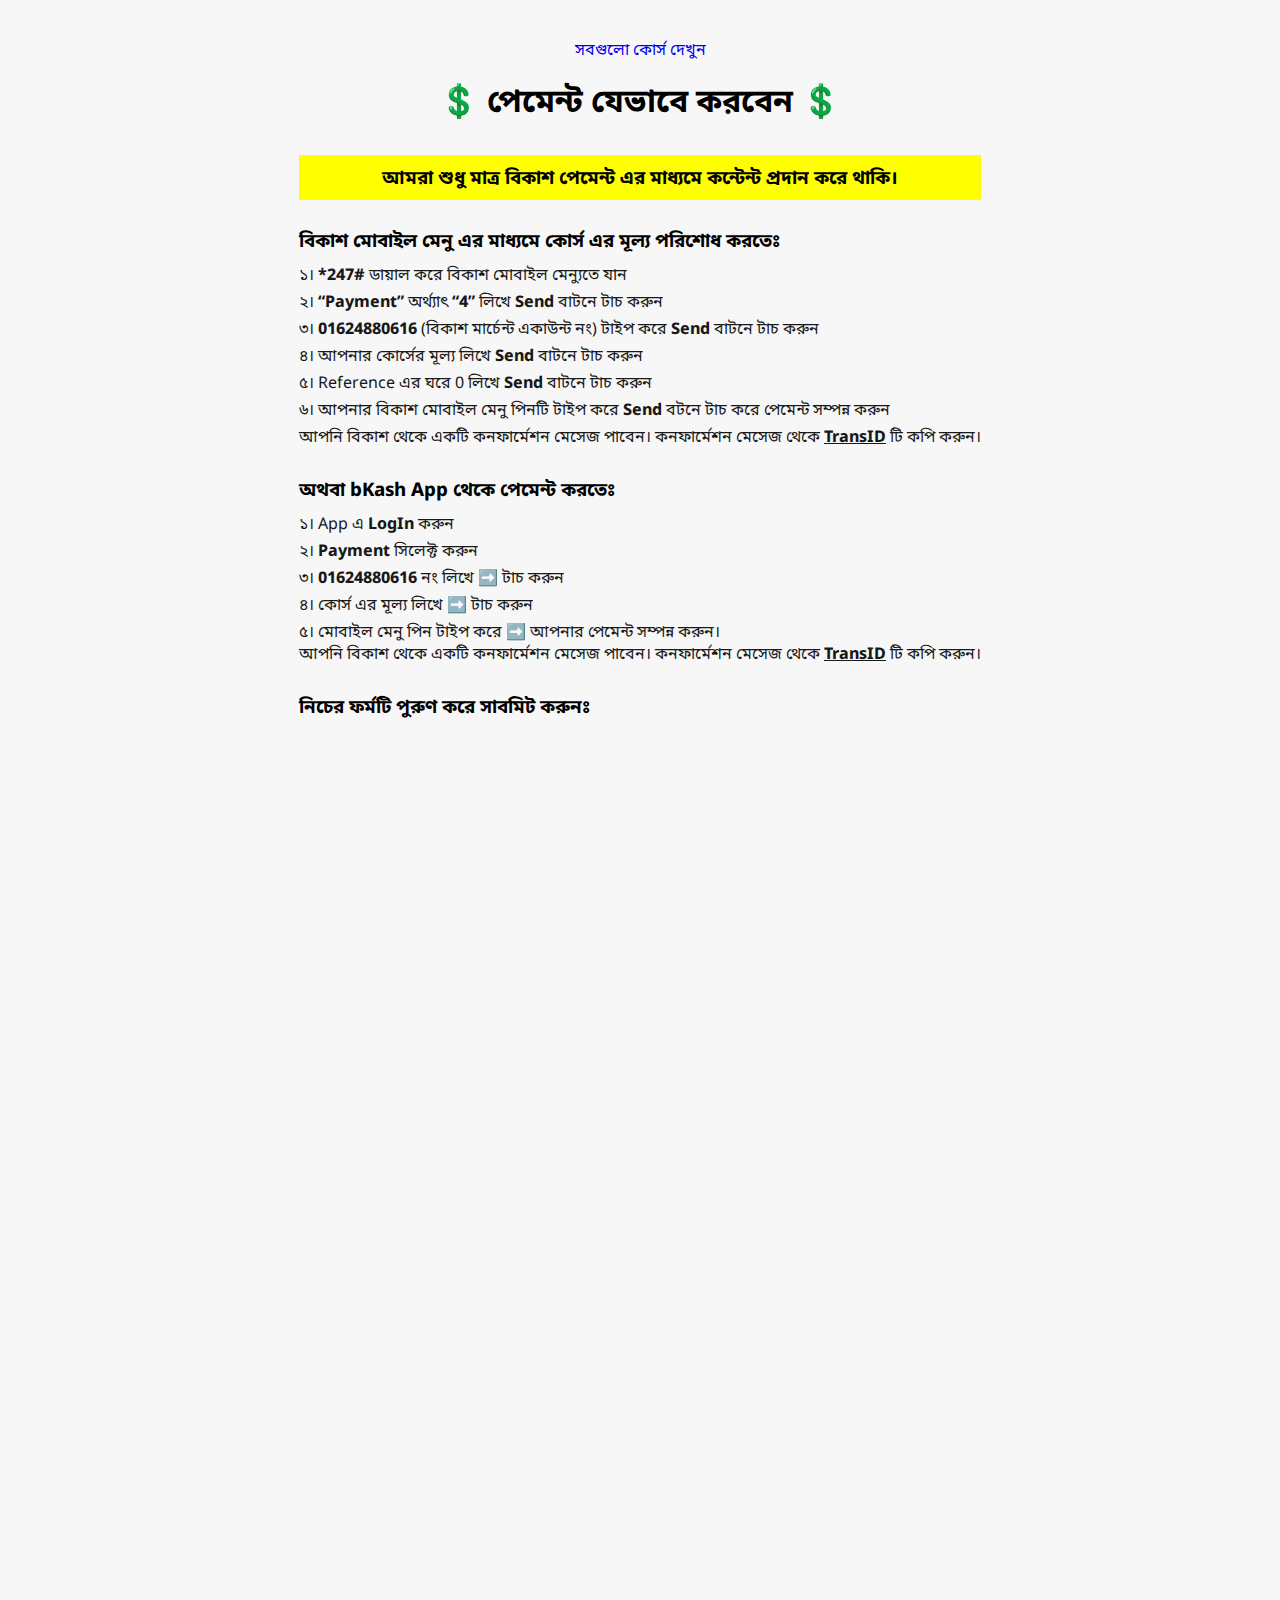
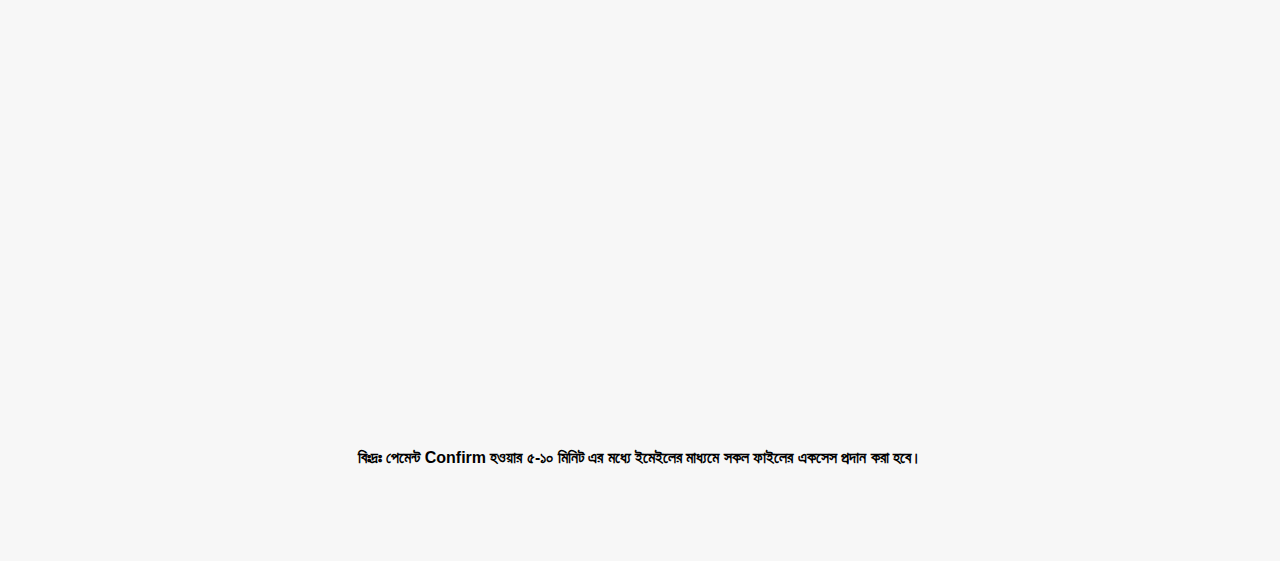
<file: download.html>
<!DOCTYPE html>
<html lang="UTF-8">

<head>
    <meta charset="UTF-8">
    <meta name="viewport" content="width=device-width, initial-scale=1.0">
    <link rel="icon" type="image/png" sizes="32x32" href="favicon.ico">
    <title>অনলাইন জগতের সবকিছু একসাথে</title>
    <link rel="stylesheet" href="assets/css/all.min.css">
    <link rel="stylesheet" href="assets/css/style.css">
</head>

<body>
    <div class="payment_page">
        <a href="index.html" class="btm">সবগুলো কোর্স দেখুন</a>
        <h1>💲 পেমেন্ট যেভাবে করবেন 💲</h1>
        <div class="payBy">
            <h3 style="background-color: yellow;padding: 12px 10px 8px;text-align: center;">আমরা শুধু মাত্র বিকাশ পেমেন্ট এর মাধ্যমে কন্টেন্ট প্রদান করে থাকি।</h3>
            <h3>বিকাশ মোবাইল মেনু এর মাধ্যমে কোর্স এর মূল্য পরিশোধ করতেঃ</h3>
            <p>১। <b>*247#</b> ডায়াল করে বিকাশ মোবাইল মেন্যুতে যান</p>
            <p>২। <b>“Payment”</b> অর্থ্যাৎ <b>“4”</b> লিখে <b>Send</b> বাটনে টাচ করুন</p>
            <p>৩। <b>01624880616</b> (বিকাশ মার্চেন্ট একাউন্ট নং) টাইপ করে <b>Send</b> বাটনে টাচ করুন</p>
            <p>৪। আপনার কাের্সের মূল্য লিখে <b>Send</b> বাটনে টাচ করুন</p>
            <p>৫। Reference এর ঘরে 0 লিখে <b>Send</b> বাটনে টাচ করুন</p>
            <p>৬। আপনার বিকাশ মোবাইল মেনু পিনটি টাইপ করে <b>Send</b> বটনে টাচ করে পেমেন্ট সম্পন্ন করুন</p>
            <p>আপনি বিকাশ থেকে একটি কনফার্মেশন মেসেজ পাবেন। কনফার্মেশন মেসেজ থেকে <b><u>TransID</u></b> টি কপি করুন।</p>
        </div>

        <div class="payBy">
            <h3>অথবা bKash App থেকে পেমেন্ট করতেঃ</h3>
            <p>১। App এ <b>LogIn</b> করুন</p>
            <p>২। <b>Payment</b> সিলেক্ট করুন</p>
            <p>৩। <b>01624880616</b> নং লিখে ➡️ টাচ করুন</p>
            <p>৪। কোর্স এর মূল্য লিখে ➡️ টাচ করুন</p>
            <p>৫। মোবাইল মেনু পিন টাইপ করে ➡️ আপনার পেমেন্ট সম্পন্ন করুন। <br> আপনি বিকাশ থেকে একটি কনফার্মেশন মেসেজ পাবেন।
                কনফার্মেশন মেসেজ থেকে <b><u>TransID</u></b> টি কপি করুন।</p>
            <h3>নিচের ফর্মটি পুরুণ করে সাবমিট করুনঃ</h3>
        </div>
        <div class="frame">
            <div class="form">
               <iframe
                src="https://docs.google.com/forms/d/e/1FAIpQLSe82lYdCRpFrk0x-s--LO9TAOg5faHDGe3Po0JeQIxoZ9Uskg/viewform?usp=pp_url"
                frameborder="0"></iframe> 
            </div>
        </div>

        <footer>
            <div class="note up">
                <p>বিঃদ্রঃ পেমেন্ট Confirm হওয়ার ৫-১০ মিনিট এর মধ্যে ইমেইলের মাধ্যমে সকল ফাইলের একসেস প্রদান করা হবে।</p>
            </div>
        </footer>
    </div>

    <div id="progress">
        <span id="progress-value"><i class="fa-solid fa-angle-up"></i></span>
    </div>
    <script src="assets/js/main.js"></script>
</body>

</html>
</file>
<file: assets/css/style.css>
/* Menu */
@import url('https://fonts.googleapis.com/css2?family=Noto+Sans+Bengali:wght@400;500;600&display=swap');

* {
    margin: 0;
    padding: 0;
    box-sizing: border-box;
    scroll-behavior: smooth;
}

html {
    scroll-behavior: smooth;
}

body {
    background-color: #f7f7f7;
    overflow-x: hidden;
    font-family: 'Noto Sans Bengali', sans-serif;
}

header {
    background-color: #fff;
}

.container {
    padding: 0 30px;
    margin: auto;
    max-width: 1600px;
}

.buy_btn {
    text-align: center;
    margin-top: 50px;
}

.buy_btn a {
    background: #15d798;
    text-align: center;
    text-decoration: none;
    display: inline-block;
    color: #fff;
    padding: 7px 11px 5px;
    font-size: 18px;
    font-weight: bold;
    border-radius: 5px;
    border: 2px solid #15d798;
    transition: .3s;
}

.buy_btn a:hover {
    color: #15d798;
    background: transparent;
}

.hero {
    width: 100%;
    display: flex;
    flex-direction: column;
    align-items: center;
    justify-content: center;
    /*! padding: 0 30px; */
}

.hero .hero_img {width: 100%;max-height: 80vh;}

.hero .hero_img img {width: 100%;max-height: 80vh;}

.hero .hero_content {text-align: center;margin-top: 50px;}

.hero .hero_content h1 {
    text-align: center;
    margin: 16px 0 16px;
}


.hero .hero_content .hero_btn {
    display: flex;
    align-items: center;
    justify-content: center;
    column-gap: 20px;
}

.navigator {
    padding: 50px 0;
}

.navigator h4 {
    font-size: 20px;
    margin-bottom: 20px;
    border-bottom: 2px solid;
    padding-bottom: 5px;
}

.navigator ul {
    display: flex;
    flex-wrap: wrap;
}

.navigator ul li {
    flex: 33.333%;
    margin-bottom: 10px;
    flex-grow: unset;
    list-style-position: inside;
}

.navigator ul li a {
    font-size: 18px;
    font-weight: bold;
}

.content_section {
    padding-top: 50px;
}

.content_section h3 {
    margin-bottom: 30px;
    border-bottom: 2px solid;
    padding-bottom: 5px;
    font-family: 'Noto Sans Bengali', sans-serif;
}

.content_section h3 a {
    margin-left: 10px;
    text-decoration: none
}

.content_section ul {
    display: flex;
    flex-wrap: wrap;
    column-gap: 20px;
    row-gap: 24px;
}

.content_section ul li {
    flex: calc(25% - 20px);
    list-style: none;
    display: flex;
    align-items: center;
    font-size: 18px;
    flex-direction: column;
    flex-grow: unset;
}

.content_section ul li.sub_heading {
    flex: 100%;
    align-items: baseline;
    /*! border-bottom: 2px solid #e0e0e0; */
    /*! padding-bottom: 7px; */
    row-gap: 0;
}

.content_section ul li.sub_heading h4 {
    font-size: 20px;
}

.content_section ul li img {
    width: 100%;
    height: auto;
    margin-bottom: 10px;
}

.content_section ul li p {
    text-transform: capitalize;
}

.content_section ul li a {
    margin-left: 10px;
    font-size: 16px;
    font-weight: bold;
}

.content_section.horizontal_layout ul li {
    flex-direction: row;
    align-items: flex-start;
}

.content_section.horizontal_layout ul li img {
    width: 58px;
    margin: 0 10px 0 0;
}

.content_section.horizontal_layout ul li p {
    font-size: 16px;
    font-weight: bold;
}

.content_section.horizontal_layout ul li p a {
    margin: 0;
}

.content_section.content_list ul {
    row-gap: 10px;
}

.content_section.content_list ul li {
    flex-direction: row;
    align-items: center;
    flex: calc(33.333% - 20px);
    flex-grow: unset;
}

.content_section.content_list img {
    width: 26px;
    margin: 0 10px 0 0;
}

.content_section.content_list p {
    font-weight: bold;
    font-size: 16px;
}
.ytv{max-width: 700px;margin: auto;height: 395px;}
.ytv iframe{height: 100%;}
.col_3 {
    width: 33.333%;
}

.col_3 ul {
    display: flex;
    flex-direction: column;
    row-gap: 24px;
}

.request {
    margin: 50px 0;
}

.request p {
    border-left: 5px solid #15d798;
    padding: 20px;
    background: #e4e4e4;
}

footer {
    margin: 50px 0;
}

.note {
    font-family: 'Itim', Sans-serif;
    font-weight: 700;
    line-height: 1.7;
    align-items: center;
    display: flex;
    justify-content: center;
}

.money_bg{display: flex;align-items: center;justify-content: center;}

/* Back to Top */
#progress {
    position: fixed;
    bottom: 20px;
    right: 10px;
    height: 70px;
    width: 70px;
    display: none;
    place-items: center;
    border-radius: 50%;
    box-shadow: 0 0 10px rgba(0, 0, 0, 0.2);
    cursor: pointer;
    z-index: 5;
}

#progress-value {
    display: block;
    height: calc(100% - 15px);
    width: calc(100% - 15px);
    background-color: #ffffff;
    border-radius: 50%;
    display: grid;
    place-items: center;
    font-size: 35px;
    color: #001a2e;
}

/* Responsive CSS */
@media only screen and (max-width: 1370px) {
    .navigator ul li {
        flex: 50%;
    }
}

@media only screen and (max-width: 1170px) {
    .content_section ul li {
        flex: calc(33.333% - 20px);
        flex-grow: unset;
    }
}

@media only screen and (max-width: 992px) {
    .content_section ul li {
        flex: calc(50% - 20px);
        flex-grow: unset;
    }

    .navigator ul {
        flex-direction: column;
    }
}


.payment_page {
    padding: 40px 30px;
}
.payment_page .btm {
	text-align: center;
	text-decoration: none;
	display: block;
	margin-bottom: 20px;
}
.payment_page h1 {
    text-align: center;
}

.payBy {
    margin: 0 auto;
    max-width: fit-content;
}

.payBy h3 {
    margin-bottom: 10px;
    margin-top: 30px;
}

.payBy p {
    opacity: .9;
    margin-bottom: 5px;
}

.frame {
    position: relative;
}

.form {
    max-width: 720px;
    margin: 0 auto;
    margin-top: 16px;
}

iframe {
    width: 100%;
    height: 1250px;
}

@media only screen and (max-width: 600px) {
    .note.up {
        margin-top: -210px;
    }

    .content_section ul li {
        flex: calc(100% - 20px);
        flex-grow: unset;
    }
}

@media only screen and (max-width: 560px) {
    .note.up {
        margin-top: -170px;
    }
}

@media only screen and (max-width: 485px) {
    iframe {
        height: 1400px;
    }

    .note.up {
        margin-top: -300px;
    }
}

@media only screen and (max-width: 409px) {
    iframe {
        height: 1400px;
    }

    .note.up {
        margin-top: -260px;
    }
}

@media only screen and (max-width: 399px) {
    iframe {
        height: 1400px;
    }

    .note.up {
        margin-top: -242px;
    }
}
</file>
